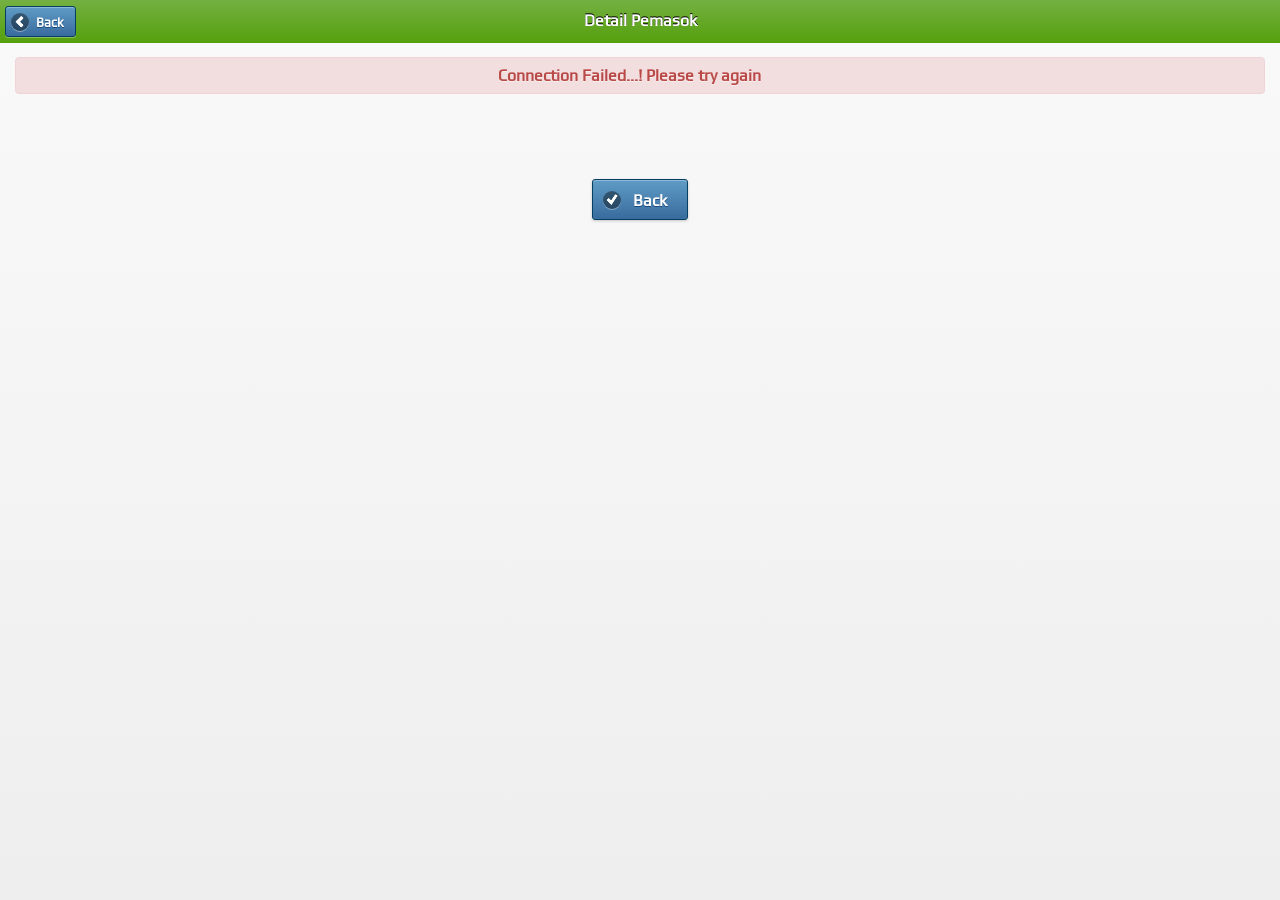
<file: detail_pemasok.html>
<!DOCTYPE html>
<META HTTP-EQUIV="CACHE-CONTROL" CONTENT="NO-CACHE">
<META HTTP-EQUIV="PRAGMA" CONTENT="NO-CACHE">
<html>
	<head>
	<meta charset="utf-8">
	<meta name="viewport" content="width=device-width, initial-scale=1">
	<title>SIPT PT.YSU</title>
	<link rel="stylesheet"  href="css/themes/default/jquery.mobile-1.3.1.min.css">
	<link rel="stylesheet" href="demo/css/jqm-demos.css">
    <link rel="stylesheet" href="bootstrap/css/bootstrap.css">
    <script src="js/jquery.js"></script>
	<script src="demo/js/jquery.mobile.demos.js"></script>
    <script src="js/jquery.mobile-1.3.1.min.js"></script>
    <script src="bootstrap/js/bootstrap.min.js"></script>
    <script src="javascript/detail_pemasok.js"></script>
</head>
<body>

<div id="detail_pemasok_page" data-role="page" class="jqm-demos">

    <div data-role="header" data-position="fixed">
        <a href="datapemasok.html" data-ajax="false" data-icon="arrow-l" data-theme="b" data-transition="slide">Back</a>
        <h1>Detail Pemasok</h1>
    </div>

    
    
    <div data-role="content">
    		
            <div id="loading_panel" style="display:none;text-align:center;">
            	<b>Please Waiting...!</b>
                <br><br>
            	<div class="progress progress-striped active">
            		<div class="bar" style="width: 100%;"></div>
        		</div>
            </div>
            
            <div id="not_found" style="display:none;text-align:center;color:#F00;">
            	<div class="alert alert-danger">
                	<strong>Data not found...! Please try again</strong>
            	</div>
                <br><br><br>
                <a href="index.html" data-role="button" data-inline="true" data-icon="check" data-theme="b" data-ajax="false">Back</a>
            </div>
            
            
            
            <div id="conn_failed" style="display:none;text-align:center;color:#F00;">
            	<div class="alert alert-danger">
                	<strong>Connection Failed...! Please try again</strong>
            	</div>
                <br><br><br>
                <a href="index.html" data-role="button" data-inline="true" data-icon="check" data-theme="b" data-ajax="false">Back</a>
            </div>
              
       		
            
            <div id="allData" style="display:none;">
                <p style="font-weight:bold;">Nama Perusahaan : </p>
                <div id="nama_perusahaan" class="alert alert-info"></div>
                <p style="font-weight:bold;">Alamat : </p>
                <div id="alamat" class="alert alert-info"></div>
                <p style="font-weight:bold;">Telepon : </p>
                <div id="telp" class="alert alert-info"></div>
                <p style="font-weight:bold;">Kodepos : </p>
                <div id="kodepos" class="alert alert-info"></div>
                <p style="font-weight:bold;">Nama Direksi : </p>
                <div id="nama_direksi" class="alert alert-info"></div>
                <p style="font-weight:bold;">Nilai Saham : </p>
                <div id="nilai_saham" class="alert alert-info"></div>
                <p style="font-weight:bold;">Nama Stakeholder : </p>
                <div id="nama_stakeholder" class="alert alert-info"></div>
                <p style="font-weight:bold;">Pekerjaan Stakeholder : </p>
                <div id="pekerjaan_stakeholder" class="alert alert-info"></div>
                <p style="font-weight:bold;">Kewarganegaraan Stakeholder : </p>
                <div id="kewarganegaraan_stakeholder" class="alert alert-info"></div>
                <p style="font-weight:bold;">Alamat Stakeholder : </p>
                <div id="alamat_stakeholder" class="alert alert-info"></div>
                <p style="font-weight:bold;">Komoditas : </p>
                <div id="komoditas" class="alert alert-info"></div>
                <p style="font-weight:bold;">Lokasi : </p>
                <div id="lokasi" class="alert alert-info"></div>
                <p style="font-weight:bold;">Desa : </p>
                <div id="desa" class="alert alert-info"></div>
                <p style="font-weight:bold;">Kecamatan : </p>
                <div id="kecamatan" class="alert alert-info"></div>
                <p style="font-weight:bold;">Kabupaten / Kota : </p>
            	<div id="kabkota" class="alert alert-info"></div>
                <p style="font-weight:bold;">Provinsi : </p>
                <div id="prov" class="alert alert-info"></div>
                <p style="font-weight:bold;">Luas (Ha) : </p>
                <div id="luas" class="alert alert-info"></div>
                <p style="font-weight:bold;">Jangka Waktu Penyelidikan : </p>
            	<div id="jangka_wkt_p" class="alert alert-info"></div>
                <p style="font-weight:bold;">Jangka Waktu Ekspedisi : </p>
                <div id="jangka_wkt_eks" class="alert alert-info"></div>
                <p style="font-weight:bold;">Jangka Waktu Studi : </p>
                <div id="jangka_wkt_studi" class="alert alert-info"></div>
                <p style="font-weight:bold;">Status Pemasok : </p>
            	<div id="status_pemasok" class="alert alert-info"></div>
                <p style="font-weight:bold;">Tanggal Pengesahan : </p>
                <div id="tgl_pengesahan" class="alert alert-error" style="text-align:left;"></div>
            </div>
            

    </div><!-- /content -->
    
    
   <div data-role="panel" class="jqm-nav-panel jqm-navmenu-panel" data-position="left" data-display="reveal" data-theme="c">
        <ul data-role="listview" data-theme="d" data-divider-theme="a" class="jqm-list">
            <li data-role="list-divider">Menu</li>
             <li><a href=".html" data-ajax="false" data-rel="page" data-transition="slide" data-inline="true"><img src="css/menu/search.png" class="ui-li-icon ui-corner-none">Login</a></li>
            <li><a href=".html" data-ajax="false" data-rel="page" data-transition="slide" data-inline="true"><img src="css/menu/search.png" class="ui-li-icon ui-corner-none">Data Pemasok</a></li>
			<li><a href="addpemasok.html" data-ajax="false" data-rel="page" data-transition="slide" data-inline="true"><img src="css/menu/search.png" class="ui-li-icon ui-corner-none">Tambah Data Pemasok</a></li>
            <li><a href="promo.html" data-ajax="false" data-rel="page" data-transition="slide" data-inline="true"><img src="css/menu/promo.png" class="ui-li-icon ui-corner-none">Update Data Pemasok</a></li>
           
        </ul>
	</div><!-- /panel -->
    
    

</div><!-- /page -->
</body>
</html>
</file>
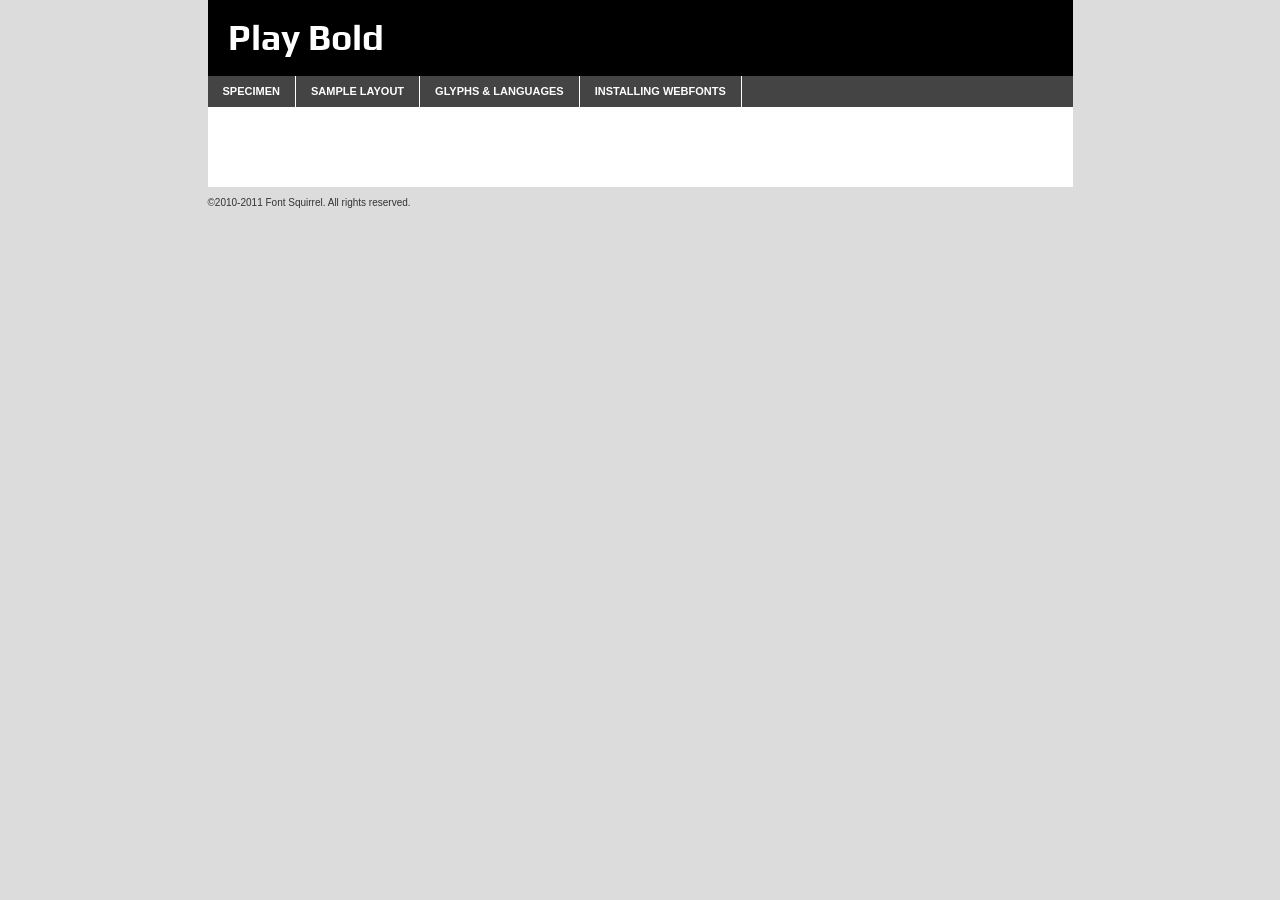
<file: css/font/play-bold-demo.html>
<!DOCTYPE html PUBLIC "-//W3C//DTD XHTML 1.0 Transitional//EN"
	"http://www.w3.org/TR/xhtml1/DTD/xhtml1-transitional.dtd">

<html xmlns="http://www.w3.org/1999/xhtml" xml:lang="en" lang="en">
<head>
	<meta http-equiv="Content-Type" content="text/html; charset=utf-8" />
	<script src="http://ajax.googleapis.com/ajax/libs/jquery/1.7.2/jquery.min.js" type="text/javascript" charset="utf-8"></script>
	<script src="specimen_files/easytabs.js" type="text/javascript" charset="utf-8"></script>
	<link rel="stylesheet" href="specimen_files/specimen_stylesheet.css" type="text/css" charset="utf-8" />
	<link rel="stylesheet" href="stylesheet.css" type="text/css" charset="utf-8" />

	<style type="text/css">
					body{
				font-family: 'playbold';
							}
		</style>

	<title>Play Bold Specimen</title>
	
	
	<script type="text/javascript" charset="utf-8">
		$(document).ready(function() {
			$('#container').easyTabs({defaultContent:1});
		});
	</script>
</head>

<body>
<div id="container">
	<div id="header">
		Play Bold	</div>
	<ul class="tabs">
		<li><a href="#specimen">Specimen</a></li>
		<li><a href="#layout">Sample Layout</a></li>
				<li><a href="#glyphs">Glyphs &amp; Languages</a></li>
		<li><a href="#installing">Installing Webfonts</a></li>
		
	</ul>
	
	<div id="main_content">

		
			<div id="specimen">
		
				<div class="section">
					<div class="grid12 firstcol">
						<div class="huge">AaBb</div>
					</div>
				</div>
		
				<div class="section">
					<div class="glyph_range">A&#x200B;B&#x200b;C&#x200b;D&#x200b;E&#x200b;F&#x200b;G&#x200b;H&#x200b;I&#x200b;J&#x200b;K&#x200b;L&#x200b;M&#x200b;N&#x200b;O&#x200b;P&#x200b;Q&#x200b;R&#x200b;S&#x200b;T&#x200b;U&#x200b;V&#x200b;W&#x200b;X&#x200b;Y&#x200b;Z&#x200b;a&#x200b;b&#x200b;c&#x200b;d&#x200b;e&#x200b;f&#x200b;g&#x200b;h&#x200b;i&#x200b;j&#x200b;k&#x200b;l&#x200b;m&#x200b;n&#x200b;o&#x200b;p&#x200b;q&#x200b;r&#x200b;s&#x200b;t&#x200b;u&#x200b;v&#x200b;w&#x200b;x&#x200b;y&#x200b;z&#x200b;1&#x200b;2&#x200b;3&#x200b;4&#x200b;5&#x200b;6&#x200b;7&#x200b;8&#x200b;9&#x200b;0&#x200b;&amp;&#x200b;.&#x200b;,&#x200b;?&#x200b;!&#x200b;&#64;&#x200b;(&#x200b;)&#x200b;#&#x200b;$&#x200b;%&#x200b;*&#x200b;+&#x200b;-&#x200b;=&#x200b;:&#x200b;;</div>
				</div>
				<div class="section">
					<div class="grid12 firstcol">
						<table class="sample_table">
							<tr><td>10</td><td class="size10">abcdefghijklmnopqrstuvwxyzABCDEFGHIJKLMNOPQRSTUVWXYZ0123456789abcdefghijklmnopqrstuvwxyzABCDEFGHIJKLMNOPQRSTUVWXYZ0123456789abcdefghijklmnopqrstuvwxyzABCDEFGHIJKLMNOPQRSTUVWXYZ</td></tr>
							<tr><td>11</td><td class="size11">abcdefghijklmnopqrstuvwxyzABCDEFGHIJKLMNOPQRSTUVWXYZ0123456789abcdefghijklmnopqrstuvwxyzABCDEFGHIJKLMNOPQRSTUVWXYZ0123456789abcdefghijklmnopqrstuvwxyzABCDEFGHIJKLMNOPQRSTUVWXYZ</td></tr>
							<tr><td>12</td><td class="size12">abcdefghijklmnopqrstuvwxyzABCDEFGHIJKLMNOPQRSTUVWXYZ0123456789abcdefghijklmnopqrstuvwxyzABCDEFGHIJKLMNOPQRSTUVWXYZ0123456789abcdefghijklmnopqrstuvwxyzABCDEFGHIJKLMNOPQRSTUVWXYZ</td></tr>
							<tr><td>13</td><td class="size13">abcdefghijklmnopqrstuvwxyzABCDEFGHIJKLMNOPQRSTUVWXYZ0123456789abcdefghijklmnopqrstuvwxyzABCDEFGHIJKLMNOPQRSTUVWXYZ0123456789abcdefghijklmnopqrstuvwxyzABCDEFGHIJKLMNOPQRSTUVWXYZ</td></tr>
							<tr><td>14</td><td class="size14">abcdefghijklmnopqrstuvwxyzABCDEFGHIJKLMNOPQRSTUVWXYZ0123456789abcdefghijklmnopqrstuvwxyzABCDEFGHIJKLMNOPQRSTUVWXYZ0123456789abcdefghijklmnopqrstuvwxyzABCDEFGHIJKLMNOPQRSTUVWXYZ</td></tr>
							<tr><td>16</td><td class="size16">abcdefghijklmnopqrstuvwxyzABCDEFGHIJKLMNOPQRSTUVWXYZ0123456789abcdefghijklmnopqrstuvwxyzABCDEFGHIJKLMNOPQRSTUVWXYZ</td></tr>
							<tr><td>18</td><td class="size18">abcdefghijklmnopqrstuvwxyzABCDEFGHIJKLMNOPQRSTUVWXYZ0123456789abcdefghijklmnopqrstuvwxyzABCDEFGHIJKLMNOPQRSTUVWXYZ</td></tr>
							<tr><td>20</td><td class="size20">abcdefghijklmnopqrstuvwxyzABCDEFGHIJKLMNOPQRSTUVWXYZ0123456789abcdefghijklmnopqrstuvwxyzABCDEFGHIJKLMNOPQRSTUVWXYZ</td></tr>
							<tr><td>24</td><td class="size24">abcdefghijklmnopqrstuvwxyzABCDEFGHIJKLMNOPQRSTUVWXYZ0123456789abcdefghijklmnopqrstuvwxyzABCDEFGHIJKLMNOPQRSTUVWXYZ</td></tr>
							<tr><td>30</td><td class="size30">abcdefghijklmnopqrstuvwxyzABCDEFGHIJKLMNOPQRSTUVWXYZ0123456789abcdefghijklmnopqrstuvwxyzABCDEFGHIJKLMNOPQRSTUVWXYZ</td></tr>
							<tr><td>36</td><td class="size36">abcdefghijklmnopqrstuvwxyzABCDEFGHIJKLMNOPQRSTUVWXYZ0123456789abcdefghijklmnopqrstuvwxyzABCDEFGHIJKLMNOPQRSTUVWXYZ</td></tr>
							<tr><td>48</td><td class="size48">abcdefghijklmnopqrstuvwxyzABCDEFGHIJKLMNOPQRSTUVWXYZ0123456789abcdefghijklmnopqrstuvwxyzABCDEFGHIJKLMNOPQRSTUVWXYZ</td></tr>
							<tr><td>60</td><td class="size60">abcdefghijklmnopqrstuvwxyzABCDEFGHIJKLMNOPQRSTUVWXYZ0123456789abcdefghijklmnopqrstuvwxyzABCDEFGHIJKLMNOPQRSTUVWXYZ</td></tr>
							<tr><td>72</td><td class="size72">abcdefghijklmnopqrstuvwxyzABCDEFGHIJKLMNOPQRSTUVWXYZ0123456789abcdefghijklmnopqrstuvwxyzABCDEFGHIJKLMNOPQRSTUVWXYZ</td></tr>
							<tr><td>90</td><td class="size90">abcdefghijklmnopqrstuvwxyzABCDEFGHIJKLMNOPQRSTUVWXYZ0123456789abcdefghijklmnopqrstuvwxyzABCDEFGHIJKLMNOPQRSTUVWXYZ</td></tr>
						</table>
				
					</div>
			
				</div>
		
		
		
								<div class="section" id="bodycomparison">


										<div id="xheight">
				<div class="fontbody">&#xE000;&#xE000;&#xE000;&#xE000;&#xE000;&#xE000;&#xE000;&#xE000;&#xE000;&#xE000;&#xE000;&#xE000;&#xE000;&#xE000;&#xE000;&#xE000;&#xE000;&#xE000;&#xE000;&#xE000;&#xE000;&#xE000;&#xE000;&#xE000;&#xE000;&#xE000;&#xE000;&#xE000;&#xE000;&#xE000;&#xE000;&#xE000;&#xE000;&#xE000;&#xE000;&#xE000;&#xE000;&#xE000;&#xE000;&#xE000;&#xE000;&#xE000;&#xE000;&#xE000;&#xE000;&#xE000;&#xE000;&#xE000;&#xE000;&#xE000;&#xE000;&#xE000;&#xE000;&#xE000;&#xE000;&#xE000;&#xE000;&#xE000;&#xE000;&#xE000;&#xE000;&#xE000;&#xE000;&#xE000;&#xE000;&#xE000;&#xE000;&#xE000;&#xE000;&#xE000;&#xE000;&#xE000;&#xE000;&#xE000;&#xE000;&#xE000;&#xE000;&#xE000;&#xE000;&#xE000;&#xE000;&#xE000;&#xE000;&#xE000;&#xE000;&#xE000;&#xE000;&#xE000;&#xE000;&#xE000;&#xE000;&#xE000;&#xE000;&#xE000;&#xE000;&#xE000;&#xE000;&#xE000;&#xE000;body</div><div class="arialbody">body</div><div class="verdanabody">body</div><div class="georgiabody">body</div></div>
										<div class="fontbody" style="z-index:1">
											body<span>Play Bold</span>
										</div>
										<div class="arialbody" style="z-index:1">
											body<span>Arial</span>
										</div>
										<div class="verdanabody" style="z-index:1">
											body<span>Verdana</span>
										</div>
										<div class="georgiabody" style="z-index:1">
											body<span>Georgia</span>
										</div>



								</div>
		
		
				<div class="section psample psample_row1" id="">
					
					<div class="grid2 firstcol">
						<p class="size10"><span>10.</span>Aenean lacinia bibendum nulla sed consectetur. Fusce dapibus, tellus ac cursus commodo, tortor mauris condimentum nibh, ut fermentum massa justo sit amet risus. Nullam id dolor id nibh ultricies vehicula ut id elit. Cum sociis natoque penatibus et magnis dis parturient montes, nascetur ridiculus mus. Nulla vitae elit libero, a pharetra augue.</p>
			
					</div>
					<div class="grid3">
						<p class="size11"><span>11.</span>Aenean lacinia bibendum nulla sed consectetur. Fusce dapibus, tellus ac cursus commodo, tortor mauris condimentum nibh, ut fermentum massa justo sit amet risus. Nullam id dolor id nibh ultricies vehicula ut id elit. Cum sociis natoque penatibus et magnis dis parturient montes, nascetur ridiculus mus. Nulla vitae elit libero, a pharetra augue.</p>
			
					</div>
					<div class="grid3">
						<p class="size12"><span>12.</span>Aenean lacinia bibendum nulla sed consectetur. Fusce dapibus, tellus ac cursus commodo, tortor mauris condimentum nibh, ut fermentum massa justo sit amet risus. Nullam id dolor id nibh ultricies vehicula ut id elit. Cum sociis natoque penatibus et magnis dis parturient montes, nascetur ridiculus mus. Nulla vitae elit libero, a pharetra augue.</p>
			
					</div>
					<div class="grid4">
						<p class="size13"><span>13.</span>Aenean lacinia bibendum nulla sed consectetur. Fusce dapibus, tellus ac cursus commodo, tortor mauris condimentum nibh, ut fermentum massa justo sit amet risus. Nullam id dolor id nibh ultricies vehicula ut id elit. Cum sociis natoque penatibus et magnis dis parturient montes, nascetur ridiculus mus. Nulla vitae elit libero, a pharetra augue.</p>
			
					</div>
					<div class="white_blend"></div>
					
				</div>
				<div class="section psample psample_row2" id="">
					<div class="grid3 firstcol">
						<p class="size14"><span>14.</span>Aenean lacinia bibendum nulla sed consectetur. Fusce dapibus, tellus ac cursus commodo, tortor mauris condimentum nibh, ut fermentum massa justo sit amet risus. Nullam id dolor id nibh ultricies vehicula ut id elit. Cum sociis natoque penatibus et magnis dis parturient montes, nascetur ridiculus mus. Nulla vitae elit libero, a pharetra augue.</p>
			
					</div>
					<div class="grid4">
						<p class="size16"><span>16.</span>Aenean lacinia bibendum nulla sed consectetur. Fusce dapibus, tellus ac cursus commodo, tortor mauris condimentum nibh, ut fermentum massa justo sit amet risus. Nullam id dolor id nibh ultricies vehicula ut id elit. Cum sociis natoque penatibus et magnis dis parturient montes, nascetur ridiculus mus. Nulla vitae elit libero, a pharetra augue.</p>
			
					</div>
					<div class="grid5">
						<p class="size18"><span>18.</span>Aenean lacinia bibendum nulla sed consectetur. Fusce dapibus, tellus ac cursus commodo, tortor mauris condimentum nibh, ut fermentum massa justo sit amet risus. Nullam id dolor id nibh ultricies vehicula ut id elit. Cum sociis natoque penatibus et magnis dis parturient montes, nascetur ridiculus mus. Nulla vitae elit libero, a pharetra augue.</p>
			
					</div>

					<div class="white_blend"></div>

				</div>
				
				<div class="section psample psample_row3" id="">
					<div class="grid5 firstcol">
						<p class="size20"><span>20.</span>Aenean lacinia bibendum nulla sed consectetur. Fusce dapibus, tellus ac cursus commodo, tortor mauris condimentum nibh, ut fermentum massa justo sit amet risus. Nullam id dolor id nibh ultricies vehicula ut id elit. Cum sociis natoque penatibus et magnis dis parturient montes, nascetur ridiculus mus. Nulla vitae elit libero, a pharetra augue.</p>
					</div>
					<div class="grid7">
						<p class="size24"><span>24.</span>Aenean lacinia bibendum nulla sed consectetur. Fusce dapibus, tellus ac cursus commodo, tortor mauris condimentum nibh, ut fermentum massa justo sit amet risus. Nullam id dolor id nibh ultricies vehicula ut id elit. Cum sociis natoque penatibus et magnis dis parturient montes, nascetur ridiculus mus. Nulla vitae elit libero, a pharetra augue.</p>
					</div>
					
					<div class="white_blend"></div>
					
				</div>
				
				<div class="section psample psample_row4" id="">
					<div class="grid12 firstcol">
						<p class="size30"><span>30.</span>Aenean lacinia bibendum nulla sed consectetur. Fusce dapibus, tellus ac cursus commodo, tortor mauris condimentum nibh, ut fermentum massa justo sit amet risus. Nullam id dolor id nibh ultricies vehicula ut id elit. Cum sociis natoque penatibus et magnis dis parturient montes, nascetur ridiculus mus. Nulla vitae elit libero, a pharetra augue.</p>
					</div>
					<div class="white_blend"></div>
					
				</div>
				
				
				
				<div class="section psample psample_row1 fullreverse">
					<div class="grid2 firstcol">
						<p class="size10"><span>10.</span>Aenean lacinia bibendum nulla sed consectetur. Fusce dapibus, tellus ac cursus commodo, tortor mauris condimentum nibh, ut fermentum massa justo sit amet risus. Nullam id dolor id nibh ultricies vehicula ut id elit. Cum sociis natoque penatibus et magnis dis parturient montes, nascetur ridiculus mus. Nulla vitae elit libero, a pharetra augue.</p>
			
					</div>
					<div class="grid3">
						<p class="size11"><span>11.</span>Aenean lacinia bibendum nulla sed consectetur. Fusce dapibus, tellus ac cursus commodo, tortor mauris condimentum nibh, ut fermentum massa justo sit amet risus. Nullam id dolor id nibh ultricies vehicula ut id elit. Cum sociis natoque penatibus et magnis dis parturient montes, nascetur ridiculus mus. Nulla vitae elit libero, a pharetra augue.</p>
			
					</div>
					<div class="grid3">
						<p class="size12"><span>12.</span>Aenean lacinia bibendum nulla sed consectetur. Fusce dapibus, tellus ac cursus commodo, tortor mauris condimentum nibh, ut fermentum massa justo sit amet risus. Nullam id dolor id nibh ultricies vehicula ut id elit. Cum sociis natoque penatibus et magnis dis parturient montes, nascetur ridiculus mus. Nulla vitae elit libero, a pharetra augue.</p>
			
					</div>
					<div class="grid4">
						<p class="size13"><span>13.</span>Aenean lacinia bibendum nulla sed consectetur. Fusce dapibus, tellus ac cursus commodo, tortor mauris condimentum nibh, ut fermentum massa justo sit amet risus. Nullam id dolor id nibh ultricies vehicula ut id elit. Cum sociis natoque penatibus et magnis dis parturient montes, nascetur ridiculus mus. Nulla vitae elit libero, a pharetra augue.</p>
			
					</div>
					<div class="black_blend"></div>
					
				</div>
				
				<div class="section psample psample_row2 fullreverse">
					<div class="grid3 firstcol">
						<p class="size14"><span>14.</span>Aenean lacinia bibendum nulla sed consectetur. Fusce dapibus, tellus ac cursus commodo, tortor mauris condimentum nibh, ut fermentum massa justo sit amet risus. Nullam id dolor id nibh ultricies vehicula ut id elit. Cum sociis natoque penatibus et magnis dis parturient montes, nascetur ridiculus mus. Nulla vitae elit libero, a pharetra augue.</p>
			
					</div>
					<div class="grid4">
						<p class="size16"><span>16.</span>Aenean lacinia bibendum nulla sed consectetur. Fusce dapibus, tellus ac cursus commodo, tortor mauris condimentum nibh, ut fermentum massa justo sit amet risus. Nullam id dolor id nibh ultricies vehicula ut id elit. Cum sociis natoque penatibus et magnis dis parturient montes, nascetur ridiculus mus. Nulla vitae elit libero, a pharetra augue.</p>
			
					</div>
					<div class="grid5">
						<p class="size18"><span>18.</span>Aenean lacinia bibendum nulla sed consectetur. Fusce dapibus, tellus ac cursus commodo, tortor mauris condimentum nibh, ut fermentum massa justo sit amet risus. Nullam id dolor id nibh ultricies vehicula ut id elit. Cum sociis natoque penatibus et magnis dis parturient montes, nascetur ridiculus mus. Nulla vitae elit libero, a pharetra augue.</p>
			
					</div>
					<div class="black_blend"></div>

				</div>
				
				<div class="section psample fullreverse psample_row3" id="">
					<div class="grid5 firstcol">
						<p class="size20"><span>20.</span>Aenean lacinia bibendum nulla sed consectetur. Fusce dapibus, tellus ac cursus commodo, tortor mauris condimentum nibh, ut fermentum massa justo sit amet risus. Nullam id dolor id nibh ultricies vehicula ut id elit. Cum sociis natoque penatibus et magnis dis parturient montes, nascetur ridiculus mus. Nulla vitae elit libero, a pharetra augue.</p>
					</div>
					<div class="grid7">
						<p class="size24"><span>24.</span>Aenean lacinia bibendum nulla sed consectetur. Fusce dapibus, tellus ac cursus commodo, tortor mauris condimentum nibh, ut fermentum massa justo sit amet risus. Nullam id dolor id nibh ultricies vehicula ut id elit. Cum sociis natoque penatibus et magnis dis parturient montes, nascetur ridiculus mus. Nulla vitae elit libero, a pharetra augue.</p>
					</div>
					
					<div class="black_blend"></div>
					
				</div>
				
				<div class="section psample fullreverse psample_row4" id="" style="border-bottom: 20px #000 solid;">
					<div class="grid12 firstcol">
						<p class="size30"><span>30.</span>Aenean lacinia bibendum nulla sed consectetur. Fusce dapibus, tellus ac cursus commodo, tortor mauris condimentum nibh, ut fermentum massa justo sit amet risus. Nullam id dolor id nibh ultricies vehicula ut id elit. Cum sociis natoque penatibus et magnis dis parturient montes, nascetur ridiculus mus. Nulla vitae elit libero, a pharetra augue.</p>
					</div>
					<div class="black_blend"></div>
					
				</div>
				
				
				
				
			</div>
			
			<div id="layout">
				
				<div class="section">
					
					<div class="grid12 firstcol">
						<h1>Lorem Ipsum Dolor</h1>
						<h2>Etiam porta sem malesuada magna mollis euismod</h2>
						
						<p class="byline">By <a href="#link">Aenean Lacinia</a></p>
					</div>
				</div>
				<div class="section">
					<div class="grid8 firstcol">
						<p class="large">Donec sed odio dui. Morbi leo risus, porta ac consectetur ac, vestibulum at eros. Fusce dapibus, tellus ac cursus commodo, tortor mauris condimentum nibh, ut fermentum massa justo sit amet risus. </p>

						
						<h3>Pellentesque ornare sem</h3>

						<p>Maecenas sed diam eget risus varius blandit sit amet non magna. Maecenas faucibus mollis interdum. Donec ullamcorper nulla non metus auctor fringilla. Nullam id dolor id nibh ultricies vehicula ut id elit. Nullam id dolor id nibh ultricies vehicula ut id elit. </p>

						<p>Aenean eu leo quam. Pellentesque ornare sem lacinia quam venenatis vestibulum. Lorem ipsum dolor sit amet, consectetur adipiscing elit. Cum sociis natoque penatibus et magnis dis parturient montes, nascetur ridiculus mus. </p>

						<p>Nulla vitae elit libero, a pharetra augue. Praesent commodo cursus magna, vel scelerisque nisl consectetur et. Aenean lacinia bibendum nulla sed consectetur. </p>

						<p>Nullam quis risus eget urna mollis ornare vel eu leo. Nullam quis risus eget urna mollis ornare vel eu leo. Maecenas sed diam eget risus varius blandit sit amet non magna. Donec ullamcorper nulla non metus auctor fringilla. </p>

						<h3>Cras mattis consectetur</h3>

						<p>Aenean eu leo quam. Pellentesque ornare sem lacinia quam venenatis vestibulum. Aenean lacinia bibendum nulla sed consectetur. Integer posuere erat a ante venenatis dapibus posuere velit aliquet. Cras mattis consectetur purus sit amet fermentum. </p>

						<p>Nullam id dolor id nibh ultricies vehicula ut id elit. Nullam quis risus eget urna mollis ornare vel eu leo. Cras mattis consectetur purus sit amet fermentum.</p>
					</div>
					
					<div class="grid4 sidebar">
						
						<div class="box reverse">
							<p class="last">Nullam quis risus eget urna mollis ornare vel eu leo. Donec ullamcorper nulla non metus auctor fringilla. Cras mattis consectetur purus sit amet fermentum. Sed posuere consectetur est at lobortis. Lorem ipsum dolor sit amet, consectetur adipiscing elit. </p>
						</div>
						
						<p class="caption">Maecenas sed diam eget risus varius.</p>

						<p>Vestibulum id ligula porta felis euismod semper. Integer posuere erat a ante venenatis dapibus posuere velit aliquet. Vestibulum id ligula porta felis euismod semper. Sed posuere consectetur est at lobortis. Maecenas sed diam eget risus varius blandit sit amet non magna. Fusce dapibus, tellus ac cursus commodo, tortor mauris condimentum nibh, ut fermentum massa justo sit amet risus. </p>

					

						<p>Duis mollis, est non commodo luctus, nisi erat porttitor ligula, eget lacinia odio sem nec elit. Aenean lacinia bibendum nulla sed consectetur. Vivamus sagittis lacus vel augue laoreet rutrum faucibus dolor auctor. Aenean lacinia bibendum nulla sed consectetur. Nullam quis risus eget urna mollis ornare vel eu leo. </p>

						<p>Praesent commodo cursus magna, vel scelerisque nisl consectetur et. Donec ullamcorper nulla non metus auctor fringilla. Maecenas faucibus mollis interdum. Fusce dapibus, tellus ac cursus commodo, tortor mauris condimentum nibh, ut fermentum massa justo sit amet risus. </p>

					</div>
				</div>
				
			</div>


			



		<div id="glyphs">
			<div class="section">
				<div class="grid12 firstcol">
			
				<h1>Language Support</h1>
				<p>The subset of Play Bold in this kit supports the following languages:<br />
			
					Albanian, Danish, Dutch, English, Faroese, French, German, Icelandic, Italian, Malagasy, Norwegian, Spanish, Swedish				</p>
				<h1>Glyph Chart</h1>
				<p>The subset of Play Bold in this kit includes all the glyphs listed below. Unicode entities are included above each glyph to help you insert individual characters into your layout.</p>
				<div id="glyph_chart">
			
																														 <div><p>&amp;#13;</p>&#13;</div>
																				 <div><p>&amp;#32;</p>&#32;</div>
																				 <div><p>&amp;#33;</p>&#33;</div>
																				 <div><p>&amp;#34;</p>&#34;</div>
																				 <div><p>&amp;#35;</p>&#35;</div>
																				 <div><p>&amp;#36;</p>&#36;</div>
																				 <div><p>&amp;#37;</p>&#37;</div>
																				 <div><p>&amp;#38;</p>&#38;</div>
																				 <div><p>&amp;#39;</p>&#39;</div>
																				 <div><p>&amp;#40;</p>&#40;</div>
																				 <div><p>&amp;#41;</p>&#41;</div>
																				 <div><p>&amp;#42;</p>&#42;</div>
																				 <div><p>&amp;#43;</p>&#43;</div>
																				 <div><p>&amp;#44;</p>&#44;</div>
																				 <div><p>&amp;#45;</p>&#45;</div>
																				 <div><p>&amp;#46;</p>&#46;</div>
																				 <div><p>&amp;#47;</p>&#47;</div>
																				 <div><p>&amp;#48;</p>&#48;</div>
																				 <div><p>&amp;#49;</p>&#49;</div>
																				 <div><p>&amp;#50;</p>&#50;</div>
																				 <div><p>&amp;#51;</p>&#51;</div>
																				 <div><p>&amp;#52;</p>&#52;</div>
																				 <div><p>&amp;#53;</p>&#53;</div>
																				 <div><p>&amp;#54;</p>&#54;</div>
																				 <div><p>&amp;#55;</p>&#55;</div>
																				 <div><p>&amp;#56;</p>&#56;</div>
																				 <div><p>&amp;#57;</p>&#57;</div>
																				 <div><p>&amp;#58;</p>&#58;</div>
																				 <div><p>&amp;#59;</p>&#59;</div>
																				 <div><p>&amp;#60;</p>&#60;</div>
																				 <div><p>&amp;#61;</p>&#61;</div>
																				 <div><p>&amp;#62;</p>&#62;</div>
																				 <div><p>&amp;#63;</p>&#63;</div>
																				 <div><p>&amp;#64;</p>&#64;</div>
																				 <div><p>&amp;#65;</p>&#65;</div>
																				 <div><p>&amp;#66;</p>&#66;</div>
																				 <div><p>&amp;#67;</p>&#67;</div>
																				 <div><p>&amp;#68;</p>&#68;</div>
																				 <div><p>&amp;#69;</p>&#69;</div>
																				 <div><p>&amp;#70;</p>&#70;</div>
																				 <div><p>&amp;#71;</p>&#71;</div>
																				 <div><p>&amp;#72;</p>&#72;</div>
																				 <div><p>&amp;#73;</p>&#73;</div>
																				 <div><p>&amp;#74;</p>&#74;</div>
																				 <div><p>&amp;#75;</p>&#75;</div>
																				 <div><p>&amp;#76;</p>&#76;</div>
																				 <div><p>&amp;#77;</p>&#77;</div>
																				 <div><p>&amp;#78;</p>&#78;</div>
																				 <div><p>&amp;#79;</p>&#79;</div>
																				 <div><p>&amp;#80;</p>&#80;</div>
																				 <div><p>&amp;#81;</p>&#81;</div>
																				 <div><p>&amp;#82;</p>&#82;</div>
																				 <div><p>&amp;#83;</p>&#83;</div>
																				 <div><p>&amp;#84;</p>&#84;</div>
																				 <div><p>&amp;#85;</p>&#85;</div>
																				 <div><p>&amp;#86;</p>&#86;</div>
																				 <div><p>&amp;#87;</p>&#87;</div>
																				 <div><p>&amp;#88;</p>&#88;</div>
																				 <div><p>&amp;#89;</p>&#89;</div>
																				 <div><p>&amp;#90;</p>&#90;</div>
																				 <div><p>&amp;#91;</p>&#91;</div>
																				 <div><p>&amp;#92;</p>&#92;</div>
																				 <div><p>&amp;#93;</p>&#93;</div>
																				 <div><p>&amp;#94;</p>&#94;</div>
																				 <div><p>&amp;#95;</p>&#95;</div>
																				 <div><p>&amp;#96;</p>&#96;</div>
																				 <div><p>&amp;#97;</p>&#97;</div>
																				 <div><p>&amp;#98;</p>&#98;</div>
																				 <div><p>&amp;#99;</p>&#99;</div>
																				 <div><p>&amp;#100;</p>&#100;</div>
																				 <div><p>&amp;#101;</p>&#101;</div>
																				 <div><p>&amp;#102;</p>&#102;</div>
																				 <div><p>&amp;#103;</p>&#103;</div>
																				 <div><p>&amp;#104;</p>&#104;</div>
																				 <div><p>&amp;#105;</p>&#105;</div>
																				 <div><p>&amp;#106;</p>&#106;</div>
																				 <div><p>&amp;#107;</p>&#107;</div>
																				 <div><p>&amp;#108;</p>&#108;</div>
																				 <div><p>&amp;#109;</p>&#109;</div>
																				 <div><p>&amp;#110;</p>&#110;</div>
																				 <div><p>&amp;#111;</p>&#111;</div>
																				 <div><p>&amp;#112;</p>&#112;</div>
																				 <div><p>&amp;#113;</p>&#113;</div>
																				 <div><p>&amp;#114;</p>&#114;</div>
																				 <div><p>&amp;#115;</p>&#115;</div>
																				 <div><p>&amp;#116;</p>&#116;</div>
																				 <div><p>&amp;#117;</p>&#117;</div>
																				 <div><p>&amp;#118;</p>&#118;</div>
																				 <div><p>&amp;#119;</p>&#119;</div>
																				 <div><p>&amp;#120;</p>&#120;</div>
																				 <div><p>&amp;#121;</p>&#121;</div>
																				 <div><p>&amp;#122;</p>&#122;</div>
																				 <div><p>&amp;#123;</p>&#123;</div>
																				 <div><p>&amp;#124;</p>&#124;</div>
																				 <div><p>&amp;#125;</p>&#125;</div>
																				 <div><p>&amp;#126;</p>&#126;</div>
																				 <div><p>&amp;#160;</p>&#160;</div>
																				 <div><p>&amp;#161;</p>&#161;</div>
																				 <div><p>&amp;#162;</p>&#162;</div>
																				 <div><p>&amp;#163;</p>&#163;</div>
																				 <div><p>&amp;#164;</p>&#164;</div>
																				 <div><p>&amp;#165;</p>&#165;</div>
																				 <div><p>&amp;#166;</p>&#166;</div>
																				 <div><p>&amp;#167;</p>&#167;</div>
																				 <div><p>&amp;#168;</p>&#168;</div>
																				 <div><p>&amp;#169;</p>&#169;</div>
																				 <div><p>&amp;#170;</p>&#170;</div>
																				 <div><p>&amp;#171;</p>&#171;</div>
																				 <div><p>&amp;#172;</p>&#172;</div>
																				 <div><p>&amp;#173;</p>&#173;</div>
																				 <div><p>&amp;#174;</p>&#174;</div>
																				 <div><p>&amp;#175;</p>&#175;</div>
																				 <div><p>&amp;#176;</p>&#176;</div>
																				 <div><p>&amp;#177;</p>&#177;</div>
																				 <div><p>&amp;#178;</p>&#178;</div>
																				 <div><p>&amp;#179;</p>&#179;</div>
																				 <div><p>&amp;#180;</p>&#180;</div>
																				 <div><p>&amp;#182;</p>&#182;</div>
																				 <div><p>&amp;#183;</p>&#183;</div>
																				 <div><p>&amp;#184;</p>&#184;</div>
																				 <div><p>&amp;#185;</p>&#185;</div>
																				 <div><p>&amp;#186;</p>&#186;</div>
																				 <div><p>&amp;#187;</p>&#187;</div>
																				 <div><p>&amp;#188;</p>&#188;</div>
																				 <div><p>&amp;#189;</p>&#189;</div>
																				 <div><p>&amp;#190;</p>&#190;</div>
																				 <div><p>&amp;#191;</p>&#191;</div>
																				 <div><p>&amp;#192;</p>&#192;</div>
																				 <div><p>&amp;#193;</p>&#193;</div>
																				 <div><p>&amp;#194;</p>&#194;</div>
																				 <div><p>&amp;#195;</p>&#195;</div>
																				 <div><p>&amp;#196;</p>&#196;</div>
																				 <div><p>&amp;#197;</p>&#197;</div>
																				 <div><p>&amp;#198;</p>&#198;</div>
																				 <div><p>&amp;#199;</p>&#199;</div>
																				 <div><p>&amp;#200;</p>&#200;</div>
																				 <div><p>&amp;#201;</p>&#201;</div>
																				 <div><p>&amp;#202;</p>&#202;</div>
																				 <div><p>&amp;#203;</p>&#203;</div>
																				 <div><p>&amp;#204;</p>&#204;</div>
																				 <div><p>&amp;#205;</p>&#205;</div>
																				 <div><p>&amp;#206;</p>&#206;</div>
																				 <div><p>&amp;#207;</p>&#207;</div>
																				 <div><p>&amp;#208;</p>&#208;</div>
																				 <div><p>&amp;#209;</p>&#209;</div>
																				 <div><p>&amp;#210;</p>&#210;</div>
																				 <div><p>&amp;#211;</p>&#211;</div>
																				 <div><p>&amp;#212;</p>&#212;</div>
																				 <div><p>&amp;#213;</p>&#213;</div>
																				 <div><p>&amp;#214;</p>&#214;</div>
																				 <div><p>&amp;#215;</p>&#215;</div>
																				 <div><p>&amp;#216;</p>&#216;</div>
																				 <div><p>&amp;#217;</p>&#217;</div>
																				 <div><p>&amp;#218;</p>&#218;</div>
																				 <div><p>&amp;#219;</p>&#219;</div>
																				 <div><p>&amp;#220;</p>&#220;</div>
																				 <div><p>&amp;#221;</p>&#221;</div>
																				 <div><p>&amp;#222;</p>&#222;</div>
																				 <div><p>&amp;#223;</p>&#223;</div>
																				 <div><p>&amp;#224;</p>&#224;</div>
																				 <div><p>&amp;#225;</p>&#225;</div>
																				 <div><p>&amp;#226;</p>&#226;</div>
																				 <div><p>&amp;#227;</p>&#227;</div>
																				 <div><p>&amp;#228;</p>&#228;</div>
																				 <div><p>&amp;#229;</p>&#229;</div>
																				 <div><p>&amp;#230;</p>&#230;</div>
																				 <div><p>&amp;#231;</p>&#231;</div>
																				 <div><p>&amp;#232;</p>&#232;</div>
																				 <div><p>&amp;#233;</p>&#233;</div>
																				 <div><p>&amp;#234;</p>&#234;</div>
																				 <div><p>&amp;#235;</p>&#235;</div>
																				 <div><p>&amp;#236;</p>&#236;</div>
																				 <div><p>&amp;#237;</p>&#237;</div>
																				 <div><p>&amp;#238;</p>&#238;</div>
																				 <div><p>&amp;#239;</p>&#239;</div>
																				 <div><p>&amp;#240;</p>&#240;</div>
																				 <div><p>&amp;#241;</p>&#241;</div>
																				 <div><p>&amp;#242;</p>&#242;</div>
																				 <div><p>&amp;#243;</p>&#243;</div>
																				 <div><p>&amp;#244;</p>&#244;</div>
																				 <div><p>&amp;#245;</p>&#245;</div>
																				 <div><p>&amp;#246;</p>&#246;</div>
																				 <div><p>&amp;#247;</p>&#247;</div>
																				 <div><p>&amp;#248;</p>&#248;</div>
																				 <div><p>&amp;#249;</p>&#249;</div>
																				 <div><p>&amp;#250;</p>&#250;</div>
																				 <div><p>&amp;#251;</p>&#251;</div>
																				 <div><p>&amp;#252;</p>&#252;</div>
																				 <div><p>&amp;#253;</p>&#253;</div>
																				 <div><p>&amp;#254;</p>&#254;</div>
																				 <div><p>&amp;#255;</p>&#255;</div>
																				 <div><p>&amp;#338;</p>&#338;</div>
																				 <div><p>&amp;#339;</p>&#339;</div>
																				 <div><p>&amp;#376;</p>&#376;</div>
																				 <div><p>&amp;#710;</p>&#710;</div>
																				 <div><p>&amp;#732;</p>&#732;</div>
																				 <div><p>&amp;#8192;</p>&#8192;</div>
																				 <div><p>&amp;#8193;</p>&#8193;</div>
																				 <div><p>&amp;#8194;</p>&#8194;</div>
																				 <div><p>&amp;#8195;</p>&#8195;</div>
																				 <div><p>&amp;#8196;</p>&#8196;</div>
																				 <div><p>&amp;#8197;</p>&#8197;</div>
																				 <div><p>&amp;#8198;</p>&#8198;</div>
																				 <div><p>&amp;#8199;</p>&#8199;</div>
																				 <div><p>&amp;#8200;</p>&#8200;</div>
																				 <div><p>&amp;#8201;</p>&#8201;</div>
																				 <div><p>&amp;#8202;</p>&#8202;</div>
																				 <div><p>&amp;#8208;</p>&#8208;</div>
																				 <div><p>&amp;#8209;</p>&#8209;</div>
																				 <div><p>&amp;#8210;</p>&#8210;</div>
																				 <div><p>&amp;#8211;</p>&#8211;</div>
																				 <div><p>&amp;#8212;</p>&#8212;</div>
																				 <div><p>&amp;#8216;</p>&#8216;</div>
																				 <div><p>&amp;#8217;</p>&#8217;</div>
																				 <div><p>&amp;#8218;</p>&#8218;</div>
																				 <div><p>&amp;#8220;</p>&#8220;</div>
																				 <div><p>&amp;#8221;</p>&#8221;</div>
																				 <div><p>&amp;#8222;</p>&#8222;</div>
																				 <div><p>&amp;#8226;</p>&#8226;</div>
																				 <div><p>&amp;#8230;</p>&#8230;</div>
																				 <div><p>&amp;#8239;</p>&#8239;</div>
																				 <div><p>&amp;#8249;</p>&#8249;</div>
																				 <div><p>&amp;#8250;</p>&#8250;</div>
																				 <div><p>&amp;#8287;</p>&#8287;</div>
																				 <div><p>&amp;#8364;</p>&#8364;</div>
																				 <div><p>&amp;#8482;</p>&#8482;</div>
																				 <div><p>&amp;#57344;</p>&#57344;</div>
																				 <div><p>&amp;#64257;</p>&#64257;</div>
																				 <div><p>&amp;#64258;</p>&#64258;</div>
																				 <div><p>&amp;#64259;</p>&#64259;</div>
																				 <div><p>&amp;#64260;</p>&#64260;</div>
																												</div>	
				</div>
		
		
			</div>
		</div>
		
		
		<div id="specs">
			
		</div>
	
		<div id="installing">
			<div class="section">
				<div class="grid7 firstcol">
					<h1>Installing Webfonts</h1>
					
					<p>Webfonts are supported by all major browser platforms but not all in the same way. There are currently four different font formats that must be included in order to target all browsers. This includes TTF, WOFF, EOT and SVG.</p>
					
					<h2>1. Upload your webfonts</h2>
					<p>You must upload your webfont kit to your website. They should be in or near the same directory as your CSS files.</p>
					
					<h2>2. Include the webfont stylesheet</h2>
					<p>A special CSS @font-face declaration helps the various browsers select the appropriate font it needs without causing you a bunch of headaches. Learn more about this syntax by reading the <a href="http://www.fontspring.com/blog/further-hardening-of-the-bulletproof-syntax">Fontspring blog post</a> about it. The code for it is as follows:</p>


<code>
@font-face{ 
	font-family: 'MyWebFont';
	src: url('WebFont.eot');
	src: url('WebFont.eot?#iefix') format('embedded-opentype'),
	     url('WebFont.woff') format('woff'),
	     url('WebFont.ttf') format('truetype'),
	     url('WebFont.svg#webfont') format('svg');
}
</code>

	<p>We've already gone ahead and generated the code for you. All you have to do is link to the stylesheet in your HTML, like this:</p>
	<code>&lt;link rel=&quot;stylesheet&quot; href=&quot;stylesheet.css&quot; type=&quot;text/css&quot; charset=&quot;utf-8&quot; /&gt;</code>

					<h2>3. Modify your own stylesheet</h2>
					<p>To take advantage of your new fonts, you must tell your stylesheet to use them. Look at the original @font-face declaration above and find the property called "font-family." The name linked there will be what you use to reference the font. Prepend that webfont name to the font stack in the "font-family" property, inside the selector you want to change. For example:</p>
<code>p { font-family: 'WebFont', Arial, sans-serif; }</code>

<h2>4. Test</h2>
<p>Getting webfonts to work cross-browser <em>can</em> be tricky. Use the information in the sidebar to help you if you find that fonts aren't loading in a particular browser.</p>
				</div>
				
				<div class="grid5 sidebar">
					<div class="box">
						<h2>Troubleshooting<br />Font-Face Problems</h2>
						<p>Having trouble getting your webfonts to load in your new website? Here are some tips to sort out what might be the problem.</p>

						<h3>Fonts not showing in any browser</h3>

						<p>This sounds like you need to work on the plumbing. You either did not upload the fonts to the correct directory, or you did not link the fonts properly in the CSS. If you've confirmed that all this is correct and you still have a problem, take a look at your .htaccess file and see if requests are getting intercepted.</p>

						<h3>Fonts not loading in iPhone or iPad</h3>

						<p>The most common problem here is that you are serving the fonts from an IIS server. IIS refuses to serve files that have unknown MIME types. If that is the case, you must set the MIME type for SVG to "image/svg+xml" in the server settings. Follow these instructions from Microsoft if you need help.</p>

						<h3>Fonts not loading in Firefox</h3>

						<p>The primary reason for this failure? You are still using a version Firefox older than 3.5. So upgrade already! If that isn't it, then you are very likely serving fonts from a different domain. Firefox requires that all font assets be served from the same domain. Lastly it is possible that you need to add WOFF to your list of MIME types (if you are serving via IIS.)</p>

						<h3>Fonts not loading in IE</h3>

						<p>Are you looking at Internet Explorer on an actual Windows machine or are you cheating by using a service like Adobe BrowserLab? Many of these screenshot services do not render @font-face for IE. Best to test it on a real machine.</p>

						<h3>Fonts not loading in IE9</h3>

						<p>IE9, like Firefox, requires that fonts be served from the same domain as the website. Make sure that is the case.</p>
					</div>
				</div>
			</div>
			
		</div>
	
	</div>
	<div id="footer">
		<p>&copy;2010-2011 Font Squirrel. All rights reserved.</p>
	</div>
</div>
</body>
</html>
</file>
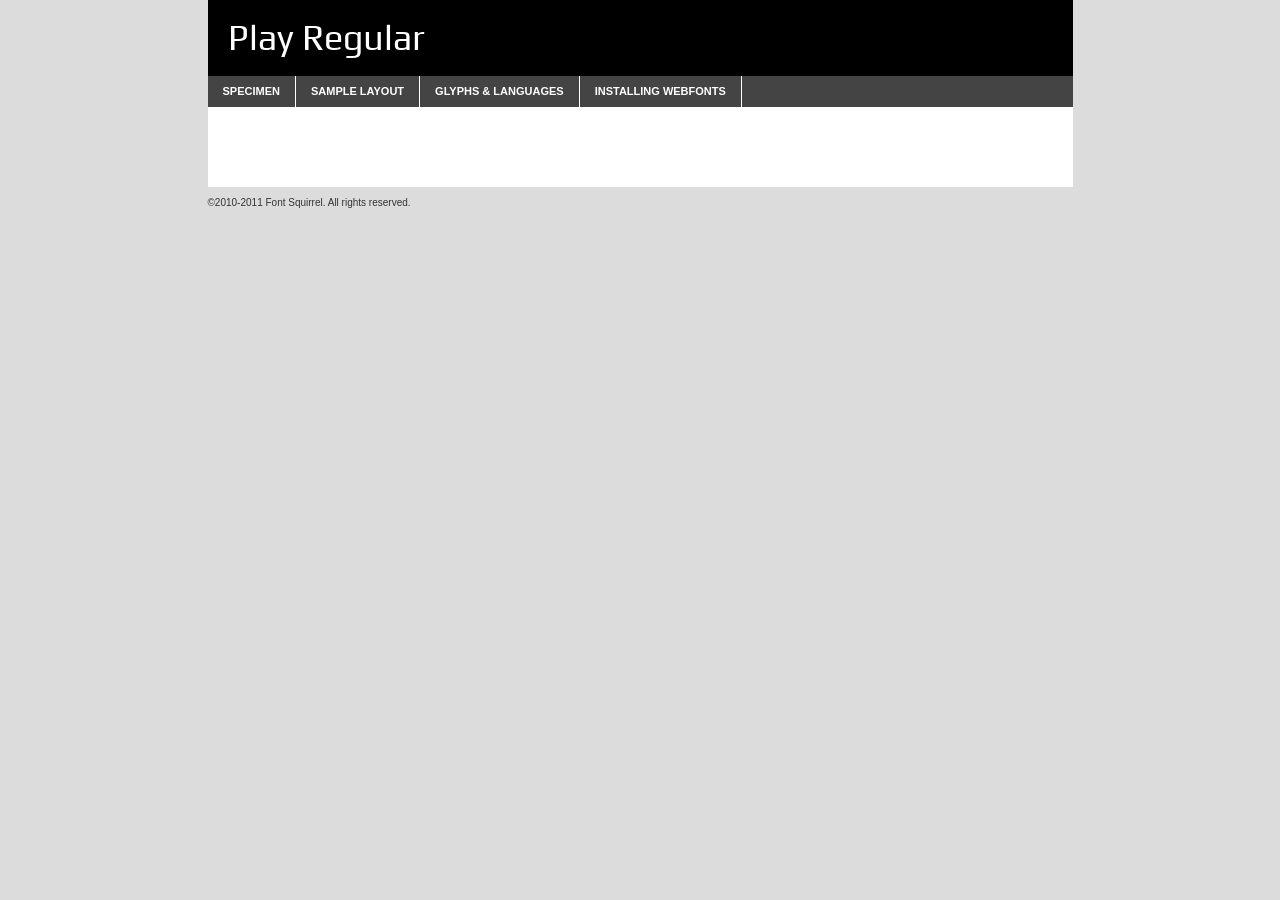
<file: css/font/play-regular-demo.html>
<!DOCTYPE html PUBLIC "-//W3C//DTD XHTML 1.0 Transitional//EN"
	"http://www.w3.org/TR/xhtml1/DTD/xhtml1-transitional.dtd">

<html xmlns="http://www.w3.org/1999/xhtml" xml:lang="en" lang="en">
<head>
	<meta http-equiv="Content-Type" content="text/html; charset=utf-8" />
	<script src="http://ajax.googleapis.com/ajax/libs/jquery/1.7.2/jquery.min.js" type="text/javascript" charset="utf-8"></script>
	<script src="specimen_files/easytabs.js" type="text/javascript" charset="utf-8"></script>
	<link rel="stylesheet" href="specimen_files/specimen_stylesheet.css" type="text/css" charset="utf-8" />
	<link rel="stylesheet" href="stylesheet.css" type="text/css" charset="utf-8" />

	<style type="text/css">
					body{
				font-family: 'playregular';
							}
		</style>

	<title>Play Regular Specimen</title>
	
	
	<script type="text/javascript" charset="utf-8">
		$(document).ready(function() {
			$('#container').easyTabs({defaultContent:1});
		});
	</script>
</head>

<body>
<div id="container">
	<div id="header">
		Play Regular	</div>
	<ul class="tabs">
		<li><a href="#specimen">Specimen</a></li>
		<li><a href="#layout">Sample Layout</a></li>
				<li><a href="#glyphs">Glyphs &amp; Languages</a></li>
		<li><a href="#installing">Installing Webfonts</a></li>
		
	</ul>
	
	<div id="main_content">

		
			<div id="specimen">
		
				<div class="section">
					<div class="grid12 firstcol">
						<div class="huge">AaBb</div>
					</div>
				</div>
		
				<div class="section">
					<div class="glyph_range">A&#x200B;B&#x200b;C&#x200b;D&#x200b;E&#x200b;F&#x200b;G&#x200b;H&#x200b;I&#x200b;J&#x200b;K&#x200b;L&#x200b;M&#x200b;N&#x200b;O&#x200b;P&#x200b;Q&#x200b;R&#x200b;S&#x200b;T&#x200b;U&#x200b;V&#x200b;W&#x200b;X&#x200b;Y&#x200b;Z&#x200b;a&#x200b;b&#x200b;c&#x200b;d&#x200b;e&#x200b;f&#x200b;g&#x200b;h&#x200b;i&#x200b;j&#x200b;k&#x200b;l&#x200b;m&#x200b;n&#x200b;o&#x200b;p&#x200b;q&#x200b;r&#x200b;s&#x200b;t&#x200b;u&#x200b;v&#x200b;w&#x200b;x&#x200b;y&#x200b;z&#x200b;1&#x200b;2&#x200b;3&#x200b;4&#x200b;5&#x200b;6&#x200b;7&#x200b;8&#x200b;9&#x200b;0&#x200b;&amp;&#x200b;.&#x200b;,&#x200b;?&#x200b;!&#x200b;&#64;&#x200b;(&#x200b;)&#x200b;#&#x200b;$&#x200b;%&#x200b;*&#x200b;+&#x200b;-&#x200b;=&#x200b;:&#x200b;;</div>
				</div>
				<div class="section">
					<div class="grid12 firstcol">
						<table class="sample_table">
							<tr><td>10</td><td class="size10">abcdefghijklmnopqrstuvwxyzABCDEFGHIJKLMNOPQRSTUVWXYZ0123456789abcdefghijklmnopqrstuvwxyzABCDEFGHIJKLMNOPQRSTUVWXYZ0123456789abcdefghijklmnopqrstuvwxyzABCDEFGHIJKLMNOPQRSTUVWXYZ</td></tr>
							<tr><td>11</td><td class="size11">abcdefghijklmnopqrstuvwxyzABCDEFGHIJKLMNOPQRSTUVWXYZ0123456789abcdefghijklmnopqrstuvwxyzABCDEFGHIJKLMNOPQRSTUVWXYZ0123456789abcdefghijklmnopqrstuvwxyzABCDEFGHIJKLMNOPQRSTUVWXYZ</td></tr>
							<tr><td>12</td><td class="size12">abcdefghijklmnopqrstuvwxyzABCDEFGHIJKLMNOPQRSTUVWXYZ0123456789abcdefghijklmnopqrstuvwxyzABCDEFGHIJKLMNOPQRSTUVWXYZ0123456789abcdefghijklmnopqrstuvwxyzABCDEFGHIJKLMNOPQRSTUVWXYZ</td></tr>
							<tr><td>13</td><td class="size13">abcdefghijklmnopqrstuvwxyzABCDEFGHIJKLMNOPQRSTUVWXYZ0123456789abcdefghijklmnopqrstuvwxyzABCDEFGHIJKLMNOPQRSTUVWXYZ0123456789abcdefghijklmnopqrstuvwxyzABCDEFGHIJKLMNOPQRSTUVWXYZ</td></tr>
							<tr><td>14</td><td class="size14">abcdefghijklmnopqrstuvwxyzABCDEFGHIJKLMNOPQRSTUVWXYZ0123456789abcdefghijklmnopqrstuvwxyzABCDEFGHIJKLMNOPQRSTUVWXYZ0123456789abcdefghijklmnopqrstuvwxyzABCDEFGHIJKLMNOPQRSTUVWXYZ</td></tr>
							<tr><td>16</td><td class="size16">abcdefghijklmnopqrstuvwxyzABCDEFGHIJKLMNOPQRSTUVWXYZ0123456789abcdefghijklmnopqrstuvwxyzABCDEFGHIJKLMNOPQRSTUVWXYZ</td></tr>
							<tr><td>18</td><td class="size18">abcdefghijklmnopqrstuvwxyzABCDEFGHIJKLMNOPQRSTUVWXYZ0123456789abcdefghijklmnopqrstuvwxyzABCDEFGHIJKLMNOPQRSTUVWXYZ</td></tr>
							<tr><td>20</td><td class="size20">abcdefghijklmnopqrstuvwxyzABCDEFGHIJKLMNOPQRSTUVWXYZ0123456789abcdefghijklmnopqrstuvwxyzABCDEFGHIJKLMNOPQRSTUVWXYZ</td></tr>
							<tr><td>24</td><td class="size24">abcdefghijklmnopqrstuvwxyzABCDEFGHIJKLMNOPQRSTUVWXYZ0123456789abcdefghijklmnopqrstuvwxyzABCDEFGHIJKLMNOPQRSTUVWXYZ</td></tr>
							<tr><td>30</td><td class="size30">abcdefghijklmnopqrstuvwxyzABCDEFGHIJKLMNOPQRSTUVWXYZ0123456789abcdefghijklmnopqrstuvwxyzABCDEFGHIJKLMNOPQRSTUVWXYZ</td></tr>
							<tr><td>36</td><td class="size36">abcdefghijklmnopqrstuvwxyzABCDEFGHIJKLMNOPQRSTUVWXYZ0123456789abcdefghijklmnopqrstuvwxyzABCDEFGHIJKLMNOPQRSTUVWXYZ</td></tr>
							<tr><td>48</td><td class="size48">abcdefghijklmnopqrstuvwxyzABCDEFGHIJKLMNOPQRSTUVWXYZ0123456789abcdefghijklmnopqrstuvwxyzABCDEFGHIJKLMNOPQRSTUVWXYZ</td></tr>
							<tr><td>60</td><td class="size60">abcdefghijklmnopqrstuvwxyzABCDEFGHIJKLMNOPQRSTUVWXYZ0123456789abcdefghijklmnopqrstuvwxyzABCDEFGHIJKLMNOPQRSTUVWXYZ</td></tr>
							<tr><td>72</td><td class="size72">abcdefghijklmnopqrstuvwxyzABCDEFGHIJKLMNOPQRSTUVWXYZ0123456789abcdefghijklmnopqrstuvwxyzABCDEFGHIJKLMNOPQRSTUVWXYZ</td></tr>
							<tr><td>90</td><td class="size90">abcdefghijklmnopqrstuvwxyzABCDEFGHIJKLMNOPQRSTUVWXYZ0123456789abcdefghijklmnopqrstuvwxyzABCDEFGHIJKLMNOPQRSTUVWXYZ</td></tr>
						</table>
				
					</div>
			
				</div>
		
		
		
								<div class="section" id="bodycomparison">


										<div id="xheight">
				<div class="fontbody">&#xE000;&#xE000;&#xE000;&#xE000;&#xE000;&#xE000;&#xE000;&#xE000;&#xE000;&#xE000;&#xE000;&#xE000;&#xE000;&#xE000;&#xE000;&#xE000;&#xE000;&#xE000;&#xE000;&#xE000;&#xE000;&#xE000;&#xE000;&#xE000;&#xE000;&#xE000;&#xE000;&#xE000;&#xE000;&#xE000;&#xE000;&#xE000;&#xE000;&#xE000;&#xE000;&#xE000;&#xE000;&#xE000;&#xE000;&#xE000;&#xE000;&#xE000;&#xE000;&#xE000;&#xE000;&#xE000;&#xE000;&#xE000;&#xE000;&#xE000;&#xE000;&#xE000;&#xE000;&#xE000;&#xE000;&#xE000;&#xE000;&#xE000;&#xE000;&#xE000;&#xE000;&#xE000;&#xE000;&#xE000;&#xE000;&#xE000;&#xE000;&#xE000;&#xE000;&#xE000;&#xE000;&#xE000;&#xE000;&#xE000;&#xE000;&#xE000;&#xE000;&#xE000;&#xE000;&#xE000;&#xE000;&#xE000;&#xE000;&#xE000;&#xE000;&#xE000;&#xE000;&#xE000;&#xE000;&#xE000;&#xE000;&#xE000;&#xE000;&#xE000;&#xE000;&#xE000;&#xE000;&#xE000;&#xE000;body</div><div class="arialbody">body</div><div class="verdanabody">body</div><div class="georgiabody">body</div></div>
										<div class="fontbody" style="z-index:1">
											body<span>Play Regular</span>
										</div>
										<div class="arialbody" style="z-index:1">
											body<span>Arial</span>
										</div>
										<div class="verdanabody" style="z-index:1">
											body<span>Verdana</span>
										</div>
										<div class="georgiabody" style="z-index:1">
											body<span>Georgia</span>
										</div>



								</div>
		
		
				<div class="section psample psample_row1" id="">
					
					<div class="grid2 firstcol">
						<p class="size10"><span>10.</span>Aenean lacinia bibendum nulla sed consectetur. Fusce dapibus, tellus ac cursus commodo, tortor mauris condimentum nibh, ut fermentum massa justo sit amet risus. Nullam id dolor id nibh ultricies vehicula ut id elit. Cum sociis natoque penatibus et magnis dis parturient montes, nascetur ridiculus mus. Nulla vitae elit libero, a pharetra augue.</p>
			
					</div>
					<div class="grid3">
						<p class="size11"><span>11.</span>Aenean lacinia bibendum nulla sed consectetur. Fusce dapibus, tellus ac cursus commodo, tortor mauris condimentum nibh, ut fermentum massa justo sit amet risus. Nullam id dolor id nibh ultricies vehicula ut id elit. Cum sociis natoque penatibus et magnis dis parturient montes, nascetur ridiculus mus. Nulla vitae elit libero, a pharetra augue.</p>
			
					</div>
					<div class="grid3">
						<p class="size12"><span>12.</span>Aenean lacinia bibendum nulla sed consectetur. Fusce dapibus, tellus ac cursus commodo, tortor mauris condimentum nibh, ut fermentum massa justo sit amet risus. Nullam id dolor id nibh ultricies vehicula ut id elit. Cum sociis natoque penatibus et magnis dis parturient montes, nascetur ridiculus mus. Nulla vitae elit libero, a pharetra augue.</p>
			
					</div>
					<div class="grid4">
						<p class="size13"><span>13.</span>Aenean lacinia bibendum nulla sed consectetur. Fusce dapibus, tellus ac cursus commodo, tortor mauris condimentum nibh, ut fermentum massa justo sit amet risus. Nullam id dolor id nibh ultricies vehicula ut id elit. Cum sociis natoque penatibus et magnis dis parturient montes, nascetur ridiculus mus. Nulla vitae elit libero, a pharetra augue.</p>
			
					</div>
					<div class="white_blend"></div>
					
				</div>
				<div class="section psample psample_row2" id="">
					<div class="grid3 firstcol">
						<p class="size14"><span>14.</span>Aenean lacinia bibendum nulla sed consectetur. Fusce dapibus, tellus ac cursus commodo, tortor mauris condimentum nibh, ut fermentum massa justo sit amet risus. Nullam id dolor id nibh ultricies vehicula ut id elit. Cum sociis natoque penatibus et magnis dis parturient montes, nascetur ridiculus mus. Nulla vitae elit libero, a pharetra augue.</p>
			
					</div>
					<div class="grid4">
						<p class="size16"><span>16.</span>Aenean lacinia bibendum nulla sed consectetur. Fusce dapibus, tellus ac cursus commodo, tortor mauris condimentum nibh, ut fermentum massa justo sit amet risus. Nullam id dolor id nibh ultricies vehicula ut id elit. Cum sociis natoque penatibus et magnis dis parturient montes, nascetur ridiculus mus. Nulla vitae elit libero, a pharetra augue.</p>
			
					</div>
					<div class="grid5">
						<p class="size18"><span>18.</span>Aenean lacinia bibendum nulla sed consectetur. Fusce dapibus, tellus ac cursus commodo, tortor mauris condimentum nibh, ut fermentum massa justo sit amet risus. Nullam id dolor id nibh ultricies vehicula ut id elit. Cum sociis natoque penatibus et magnis dis parturient montes, nascetur ridiculus mus. Nulla vitae elit libero, a pharetra augue.</p>
			
					</div>

					<div class="white_blend"></div>

				</div>
				
				<div class="section psample psample_row3" id="">
					<div class="grid5 firstcol">
						<p class="size20"><span>20.</span>Aenean lacinia bibendum nulla sed consectetur. Fusce dapibus, tellus ac cursus commodo, tortor mauris condimentum nibh, ut fermentum massa justo sit amet risus. Nullam id dolor id nibh ultricies vehicula ut id elit. Cum sociis natoque penatibus et magnis dis parturient montes, nascetur ridiculus mus. Nulla vitae elit libero, a pharetra augue.</p>
					</div>
					<div class="grid7">
						<p class="size24"><span>24.</span>Aenean lacinia bibendum nulla sed consectetur. Fusce dapibus, tellus ac cursus commodo, tortor mauris condimentum nibh, ut fermentum massa justo sit amet risus. Nullam id dolor id nibh ultricies vehicula ut id elit. Cum sociis natoque penatibus et magnis dis parturient montes, nascetur ridiculus mus. Nulla vitae elit libero, a pharetra augue.</p>
					</div>
					
					<div class="white_blend"></div>
					
				</div>
				
				<div class="section psample psample_row4" id="">
					<div class="grid12 firstcol">
						<p class="size30"><span>30.</span>Aenean lacinia bibendum nulla sed consectetur. Fusce dapibus, tellus ac cursus commodo, tortor mauris condimentum nibh, ut fermentum massa justo sit amet risus. Nullam id dolor id nibh ultricies vehicula ut id elit. Cum sociis natoque penatibus et magnis dis parturient montes, nascetur ridiculus mus. Nulla vitae elit libero, a pharetra augue.</p>
					</div>
					<div class="white_blend"></div>
					
				</div>
				
				
				
				<div class="section psample psample_row1 fullreverse">
					<div class="grid2 firstcol">
						<p class="size10"><span>10.</span>Aenean lacinia bibendum nulla sed consectetur. Fusce dapibus, tellus ac cursus commodo, tortor mauris condimentum nibh, ut fermentum massa justo sit amet risus. Nullam id dolor id nibh ultricies vehicula ut id elit. Cum sociis natoque penatibus et magnis dis parturient montes, nascetur ridiculus mus. Nulla vitae elit libero, a pharetra augue.</p>
			
					</div>
					<div class="grid3">
						<p class="size11"><span>11.</span>Aenean lacinia bibendum nulla sed consectetur. Fusce dapibus, tellus ac cursus commodo, tortor mauris condimentum nibh, ut fermentum massa justo sit amet risus. Nullam id dolor id nibh ultricies vehicula ut id elit. Cum sociis natoque penatibus et magnis dis parturient montes, nascetur ridiculus mus. Nulla vitae elit libero, a pharetra augue.</p>
			
					</div>
					<div class="grid3">
						<p class="size12"><span>12.</span>Aenean lacinia bibendum nulla sed consectetur. Fusce dapibus, tellus ac cursus commodo, tortor mauris condimentum nibh, ut fermentum massa justo sit amet risus. Nullam id dolor id nibh ultricies vehicula ut id elit. Cum sociis natoque penatibus et magnis dis parturient montes, nascetur ridiculus mus. Nulla vitae elit libero, a pharetra augue.</p>
			
					</div>
					<div class="grid4">
						<p class="size13"><span>13.</span>Aenean lacinia bibendum nulla sed consectetur. Fusce dapibus, tellus ac cursus commodo, tortor mauris condimentum nibh, ut fermentum massa justo sit amet risus. Nullam id dolor id nibh ultricies vehicula ut id elit. Cum sociis natoque penatibus et magnis dis parturient montes, nascetur ridiculus mus. Nulla vitae elit libero, a pharetra augue.</p>
			
					</div>
					<div class="black_blend"></div>
					
				</div>
				
				<div class="section psample psample_row2 fullreverse">
					<div class="grid3 firstcol">
						<p class="size14"><span>14.</span>Aenean lacinia bibendum nulla sed consectetur. Fusce dapibus, tellus ac cursus commodo, tortor mauris condimentum nibh, ut fermentum massa justo sit amet risus. Nullam id dolor id nibh ultricies vehicula ut id elit. Cum sociis natoque penatibus et magnis dis parturient montes, nascetur ridiculus mus. Nulla vitae elit libero, a pharetra augue.</p>
			
					</div>
					<div class="grid4">
						<p class="size16"><span>16.</span>Aenean lacinia bibendum nulla sed consectetur. Fusce dapibus, tellus ac cursus commodo, tortor mauris condimentum nibh, ut fermentum massa justo sit amet risus. Nullam id dolor id nibh ultricies vehicula ut id elit. Cum sociis natoque penatibus et magnis dis parturient montes, nascetur ridiculus mus. Nulla vitae elit libero, a pharetra augue.</p>
			
					</div>
					<div class="grid5">
						<p class="size18"><span>18.</span>Aenean lacinia bibendum nulla sed consectetur. Fusce dapibus, tellus ac cursus commodo, tortor mauris condimentum nibh, ut fermentum massa justo sit amet risus. Nullam id dolor id nibh ultricies vehicula ut id elit. Cum sociis natoque penatibus et magnis dis parturient montes, nascetur ridiculus mus. Nulla vitae elit libero, a pharetra augue.</p>
			
					</div>
					<div class="black_blend"></div>

				</div>
				
				<div class="section psample fullreverse psample_row3" id="">
					<div class="grid5 firstcol">
						<p class="size20"><span>20.</span>Aenean lacinia bibendum nulla sed consectetur. Fusce dapibus, tellus ac cursus commodo, tortor mauris condimentum nibh, ut fermentum massa justo sit amet risus. Nullam id dolor id nibh ultricies vehicula ut id elit. Cum sociis natoque penatibus et magnis dis parturient montes, nascetur ridiculus mus. Nulla vitae elit libero, a pharetra augue.</p>
					</div>
					<div class="grid7">
						<p class="size24"><span>24.</span>Aenean lacinia bibendum nulla sed consectetur. Fusce dapibus, tellus ac cursus commodo, tortor mauris condimentum nibh, ut fermentum massa justo sit amet risus. Nullam id dolor id nibh ultricies vehicula ut id elit. Cum sociis natoque penatibus et magnis dis parturient montes, nascetur ridiculus mus. Nulla vitae elit libero, a pharetra augue.</p>
					</div>
					
					<div class="black_blend"></div>
					
				</div>
				
				<div class="section psample fullreverse psample_row4" id="" style="border-bottom: 20px #000 solid;">
					<div class="grid12 firstcol">
						<p class="size30"><span>30.</span>Aenean lacinia bibendum nulla sed consectetur. Fusce dapibus, tellus ac cursus commodo, tortor mauris condimentum nibh, ut fermentum massa justo sit amet risus. Nullam id dolor id nibh ultricies vehicula ut id elit. Cum sociis natoque penatibus et magnis dis parturient montes, nascetur ridiculus mus. Nulla vitae elit libero, a pharetra augue.</p>
					</div>
					<div class="black_blend"></div>
					
				</div>
				
				
				
				
			</div>
			
			<div id="layout">
				
				<div class="section">
					
					<div class="grid12 firstcol">
						<h1>Lorem Ipsum Dolor</h1>
						<h2>Etiam porta sem malesuada magna mollis euismod</h2>
						
						<p class="byline">By <a href="#link">Aenean Lacinia</a></p>
					</div>
				</div>
				<div class="section">
					<div class="grid8 firstcol">
						<p class="large">Donec sed odio dui. Morbi leo risus, porta ac consectetur ac, vestibulum at eros. Fusce dapibus, tellus ac cursus commodo, tortor mauris condimentum nibh, ut fermentum massa justo sit amet risus. </p>

						
						<h3>Pellentesque ornare sem</h3>

						<p>Maecenas sed diam eget risus varius blandit sit amet non magna. Maecenas faucibus mollis interdum. Donec ullamcorper nulla non metus auctor fringilla. Nullam id dolor id nibh ultricies vehicula ut id elit. Nullam id dolor id nibh ultricies vehicula ut id elit. </p>

						<p>Aenean eu leo quam. Pellentesque ornare sem lacinia quam venenatis vestibulum. Lorem ipsum dolor sit amet, consectetur adipiscing elit. Cum sociis natoque penatibus et magnis dis parturient montes, nascetur ridiculus mus. </p>

						<p>Nulla vitae elit libero, a pharetra augue. Praesent commodo cursus magna, vel scelerisque nisl consectetur et. Aenean lacinia bibendum nulla sed consectetur. </p>

						<p>Nullam quis risus eget urna mollis ornare vel eu leo. Nullam quis risus eget urna mollis ornare vel eu leo. Maecenas sed diam eget risus varius blandit sit amet non magna. Donec ullamcorper nulla non metus auctor fringilla. </p>

						<h3>Cras mattis consectetur</h3>

						<p>Aenean eu leo quam. Pellentesque ornare sem lacinia quam venenatis vestibulum. Aenean lacinia bibendum nulla sed consectetur. Integer posuere erat a ante venenatis dapibus posuere velit aliquet. Cras mattis consectetur purus sit amet fermentum. </p>

						<p>Nullam id dolor id nibh ultricies vehicula ut id elit. Nullam quis risus eget urna mollis ornare vel eu leo. Cras mattis consectetur purus sit amet fermentum.</p>
					</div>
					
					<div class="grid4 sidebar">
						
						<div class="box reverse">
							<p class="last">Nullam quis risus eget urna mollis ornare vel eu leo. Donec ullamcorper nulla non metus auctor fringilla. Cras mattis consectetur purus sit amet fermentum. Sed posuere consectetur est at lobortis. Lorem ipsum dolor sit amet, consectetur adipiscing elit. </p>
						</div>
						
						<p class="caption">Maecenas sed diam eget risus varius.</p>

						<p>Vestibulum id ligula porta felis euismod semper. Integer posuere erat a ante venenatis dapibus posuere velit aliquet. Vestibulum id ligula porta felis euismod semper. Sed posuere consectetur est at lobortis. Maecenas sed diam eget risus varius blandit sit amet non magna. Fusce dapibus, tellus ac cursus commodo, tortor mauris condimentum nibh, ut fermentum massa justo sit amet risus. </p>

					

						<p>Duis mollis, est non commodo luctus, nisi erat porttitor ligula, eget lacinia odio sem nec elit. Aenean lacinia bibendum nulla sed consectetur. Vivamus sagittis lacus vel augue laoreet rutrum faucibus dolor auctor. Aenean lacinia bibendum nulla sed consectetur. Nullam quis risus eget urna mollis ornare vel eu leo. </p>

						<p>Praesent commodo cursus magna, vel scelerisque nisl consectetur et. Donec ullamcorper nulla non metus auctor fringilla. Maecenas faucibus mollis interdum. Fusce dapibus, tellus ac cursus commodo, tortor mauris condimentum nibh, ut fermentum massa justo sit amet risus. </p>

					</div>
				</div>
				
			</div>


			



		<div id="glyphs">
			<div class="section">
				<div class="grid12 firstcol">
			
				<h1>Language Support</h1>
				<p>The subset of Play Regular in this kit supports the following languages:<br />
			
					Albanian, Danish, Dutch, English, Faroese, French, German, Icelandic, Italian, Malagasy, Norwegian, Spanish, Swedish				</p>
				<h1>Glyph Chart</h1>
				<p>The subset of Play Regular in this kit includes all the glyphs listed below. Unicode entities are included above each glyph to help you insert individual characters into your layout.</p>
				<div id="glyph_chart">
			
																														 <div><p>&amp;#13;</p>&#13;</div>
																				 <div><p>&amp;#32;</p>&#32;</div>
																				 <div><p>&amp;#33;</p>&#33;</div>
																				 <div><p>&amp;#34;</p>&#34;</div>
																				 <div><p>&amp;#35;</p>&#35;</div>
																				 <div><p>&amp;#36;</p>&#36;</div>
																				 <div><p>&amp;#37;</p>&#37;</div>
																				 <div><p>&amp;#38;</p>&#38;</div>
																				 <div><p>&amp;#39;</p>&#39;</div>
																				 <div><p>&amp;#40;</p>&#40;</div>
																				 <div><p>&amp;#41;</p>&#41;</div>
																				 <div><p>&amp;#42;</p>&#42;</div>
																				 <div><p>&amp;#43;</p>&#43;</div>
																				 <div><p>&amp;#44;</p>&#44;</div>
																				 <div><p>&amp;#45;</p>&#45;</div>
																				 <div><p>&amp;#46;</p>&#46;</div>
																				 <div><p>&amp;#47;</p>&#47;</div>
																				 <div><p>&amp;#48;</p>&#48;</div>
																				 <div><p>&amp;#49;</p>&#49;</div>
																				 <div><p>&amp;#50;</p>&#50;</div>
																				 <div><p>&amp;#51;</p>&#51;</div>
																				 <div><p>&amp;#52;</p>&#52;</div>
																				 <div><p>&amp;#53;</p>&#53;</div>
																				 <div><p>&amp;#54;</p>&#54;</div>
																				 <div><p>&amp;#55;</p>&#55;</div>
																				 <div><p>&amp;#56;</p>&#56;</div>
																				 <div><p>&amp;#57;</p>&#57;</div>
																				 <div><p>&amp;#58;</p>&#58;</div>
																				 <div><p>&amp;#59;</p>&#59;</div>
																				 <div><p>&amp;#60;</p>&#60;</div>
																				 <div><p>&amp;#61;</p>&#61;</div>
																				 <div><p>&amp;#62;</p>&#62;</div>
																				 <div><p>&amp;#63;</p>&#63;</div>
																				 <div><p>&amp;#64;</p>&#64;</div>
																				 <div><p>&amp;#65;</p>&#65;</div>
																				 <div><p>&amp;#66;</p>&#66;</div>
																				 <div><p>&amp;#67;</p>&#67;</div>
																				 <div><p>&amp;#68;</p>&#68;</div>
																				 <div><p>&amp;#69;</p>&#69;</div>
																				 <div><p>&amp;#70;</p>&#70;</div>
																				 <div><p>&amp;#71;</p>&#71;</div>
																				 <div><p>&amp;#72;</p>&#72;</div>
																				 <div><p>&amp;#73;</p>&#73;</div>
																				 <div><p>&amp;#74;</p>&#74;</div>
																				 <div><p>&amp;#75;</p>&#75;</div>
																				 <div><p>&amp;#76;</p>&#76;</div>
																				 <div><p>&amp;#77;</p>&#77;</div>
																				 <div><p>&amp;#78;</p>&#78;</div>
																				 <div><p>&amp;#79;</p>&#79;</div>
																				 <div><p>&amp;#80;</p>&#80;</div>
																				 <div><p>&amp;#81;</p>&#81;</div>
																				 <div><p>&amp;#82;</p>&#82;</div>
																				 <div><p>&amp;#83;</p>&#83;</div>
																				 <div><p>&amp;#84;</p>&#84;</div>
																				 <div><p>&amp;#85;</p>&#85;</div>
																				 <div><p>&amp;#86;</p>&#86;</div>
																				 <div><p>&amp;#87;</p>&#87;</div>
																				 <div><p>&amp;#88;</p>&#88;</div>
																				 <div><p>&amp;#89;</p>&#89;</div>
																				 <div><p>&amp;#90;</p>&#90;</div>
																				 <div><p>&amp;#91;</p>&#91;</div>
																				 <div><p>&amp;#92;</p>&#92;</div>
																				 <div><p>&amp;#93;</p>&#93;</div>
																				 <div><p>&amp;#94;</p>&#94;</div>
																				 <div><p>&amp;#95;</p>&#95;</div>
																				 <div><p>&amp;#96;</p>&#96;</div>
																				 <div><p>&amp;#97;</p>&#97;</div>
																				 <div><p>&amp;#98;</p>&#98;</div>
																				 <div><p>&amp;#99;</p>&#99;</div>
																				 <div><p>&amp;#100;</p>&#100;</div>
																				 <div><p>&amp;#101;</p>&#101;</div>
																				 <div><p>&amp;#102;</p>&#102;</div>
																				 <div><p>&amp;#103;</p>&#103;</div>
																				 <div><p>&amp;#104;</p>&#104;</div>
																				 <div><p>&amp;#105;</p>&#105;</div>
																				 <div><p>&amp;#106;</p>&#106;</div>
																				 <div><p>&amp;#107;</p>&#107;</div>
																				 <div><p>&amp;#108;</p>&#108;</div>
																				 <div><p>&amp;#109;</p>&#109;</div>
																				 <div><p>&amp;#110;</p>&#110;</div>
																				 <div><p>&amp;#111;</p>&#111;</div>
																				 <div><p>&amp;#112;</p>&#112;</div>
																				 <div><p>&amp;#113;</p>&#113;</div>
																				 <div><p>&amp;#114;</p>&#114;</div>
																				 <div><p>&amp;#115;</p>&#115;</div>
																				 <div><p>&amp;#116;</p>&#116;</div>
																				 <div><p>&amp;#117;</p>&#117;</div>
																				 <div><p>&amp;#118;</p>&#118;</div>
																				 <div><p>&amp;#119;</p>&#119;</div>
																				 <div><p>&amp;#120;</p>&#120;</div>
																				 <div><p>&amp;#121;</p>&#121;</div>
																				 <div><p>&amp;#122;</p>&#122;</div>
																				 <div><p>&amp;#123;</p>&#123;</div>
																				 <div><p>&amp;#124;</p>&#124;</div>
																				 <div><p>&amp;#125;</p>&#125;</div>
																				 <div><p>&amp;#126;</p>&#126;</div>
																				 <div><p>&amp;#160;</p>&#160;</div>
																				 <div><p>&amp;#161;</p>&#161;</div>
																				 <div><p>&amp;#162;</p>&#162;</div>
																				 <div><p>&amp;#163;</p>&#163;</div>
																				 <div><p>&amp;#164;</p>&#164;</div>
																				 <div><p>&amp;#165;</p>&#165;</div>
																				 <div><p>&amp;#166;</p>&#166;</div>
																				 <div><p>&amp;#167;</p>&#167;</div>
																				 <div><p>&amp;#168;</p>&#168;</div>
																				 <div><p>&amp;#169;</p>&#169;</div>
																				 <div><p>&amp;#170;</p>&#170;</div>
																				 <div><p>&amp;#171;</p>&#171;</div>
																				 <div><p>&amp;#172;</p>&#172;</div>
																				 <div><p>&amp;#173;</p>&#173;</div>
																				 <div><p>&amp;#174;</p>&#174;</div>
																				 <div><p>&amp;#175;</p>&#175;</div>
																				 <div><p>&amp;#176;</p>&#176;</div>
																				 <div><p>&amp;#177;</p>&#177;</div>
																				 <div><p>&amp;#178;</p>&#178;</div>
																				 <div><p>&amp;#179;</p>&#179;</div>
																				 <div><p>&amp;#180;</p>&#180;</div>
																				 <div><p>&amp;#181;</p>&#181;</div>
																				 <div><p>&amp;#182;</p>&#182;</div>
																				 <div><p>&amp;#183;</p>&#183;</div>
																				 <div><p>&amp;#184;</p>&#184;</div>
																				 <div><p>&amp;#185;</p>&#185;</div>
																				 <div><p>&amp;#186;</p>&#186;</div>
																				 <div><p>&amp;#187;</p>&#187;</div>
																				 <div><p>&amp;#188;</p>&#188;</div>
																				 <div><p>&amp;#189;</p>&#189;</div>
																				 <div><p>&amp;#190;</p>&#190;</div>
																				 <div><p>&amp;#191;</p>&#191;</div>
																				 <div><p>&amp;#192;</p>&#192;</div>
																				 <div><p>&amp;#193;</p>&#193;</div>
																				 <div><p>&amp;#194;</p>&#194;</div>
																				 <div><p>&amp;#195;</p>&#195;</div>
																				 <div><p>&amp;#196;</p>&#196;</div>
																				 <div><p>&amp;#197;</p>&#197;</div>
																				 <div><p>&amp;#198;</p>&#198;</div>
																				 <div><p>&amp;#199;</p>&#199;</div>
																				 <div><p>&amp;#200;</p>&#200;</div>
																				 <div><p>&amp;#201;</p>&#201;</div>
																				 <div><p>&amp;#202;</p>&#202;</div>
																				 <div><p>&amp;#203;</p>&#203;</div>
																				 <div><p>&amp;#204;</p>&#204;</div>
																				 <div><p>&amp;#205;</p>&#205;</div>
																				 <div><p>&amp;#206;</p>&#206;</div>
																				 <div><p>&amp;#207;</p>&#207;</div>
																				 <div><p>&amp;#208;</p>&#208;</div>
																				 <div><p>&amp;#209;</p>&#209;</div>
																				 <div><p>&amp;#210;</p>&#210;</div>
																				 <div><p>&amp;#211;</p>&#211;</div>
																				 <div><p>&amp;#212;</p>&#212;</div>
																				 <div><p>&amp;#213;</p>&#213;</div>
																				 <div><p>&amp;#214;</p>&#214;</div>
																				 <div><p>&amp;#215;</p>&#215;</div>
																				 <div><p>&amp;#216;</p>&#216;</div>
																				 <div><p>&amp;#217;</p>&#217;</div>
																				 <div><p>&amp;#218;</p>&#218;</div>
																				 <div><p>&amp;#219;</p>&#219;</div>
																				 <div><p>&amp;#220;</p>&#220;</div>
																				 <div><p>&amp;#221;</p>&#221;</div>
																				 <div><p>&amp;#222;</p>&#222;</div>
																				 <div><p>&amp;#223;</p>&#223;</div>
																				 <div><p>&amp;#224;</p>&#224;</div>
																				 <div><p>&amp;#225;</p>&#225;</div>
																				 <div><p>&amp;#226;</p>&#226;</div>
																				 <div><p>&amp;#227;</p>&#227;</div>
																				 <div><p>&amp;#228;</p>&#228;</div>
																				 <div><p>&amp;#229;</p>&#229;</div>
																				 <div><p>&amp;#230;</p>&#230;</div>
																				 <div><p>&amp;#231;</p>&#231;</div>
																				 <div><p>&amp;#232;</p>&#232;</div>
																				 <div><p>&amp;#233;</p>&#233;</div>
																				 <div><p>&amp;#234;</p>&#234;</div>
																				 <div><p>&amp;#235;</p>&#235;</div>
																				 <div><p>&amp;#236;</p>&#236;</div>
																				 <div><p>&amp;#237;</p>&#237;</div>
																				 <div><p>&amp;#238;</p>&#238;</div>
																				 <div><p>&amp;#239;</p>&#239;</div>
																				 <div><p>&amp;#240;</p>&#240;</div>
																				 <div><p>&amp;#241;</p>&#241;</div>
																				 <div><p>&amp;#242;</p>&#242;</div>
																				 <div><p>&amp;#243;</p>&#243;</div>
																				 <div><p>&amp;#244;</p>&#244;</div>
																				 <div><p>&amp;#245;</p>&#245;</div>
																				 <div><p>&amp;#246;</p>&#246;</div>
																				 <div><p>&amp;#247;</p>&#247;</div>
																				 <div><p>&amp;#248;</p>&#248;</div>
																				 <div><p>&amp;#249;</p>&#249;</div>
																				 <div><p>&amp;#250;</p>&#250;</div>
																				 <div><p>&amp;#251;</p>&#251;</div>
																				 <div><p>&amp;#252;</p>&#252;</div>
																				 <div><p>&amp;#253;</p>&#253;</div>
																				 <div><p>&amp;#254;</p>&#254;</div>
																				 <div><p>&amp;#255;</p>&#255;</div>
																				 <div><p>&amp;#338;</p>&#338;</div>
																				 <div><p>&amp;#339;</p>&#339;</div>
																				 <div><p>&amp;#376;</p>&#376;</div>
																				 <div><p>&amp;#710;</p>&#710;</div>
																				 <div><p>&amp;#732;</p>&#732;</div>
																				 <div><p>&amp;#8192;</p>&#8192;</div>
																				 <div><p>&amp;#8193;</p>&#8193;</div>
																				 <div><p>&amp;#8194;</p>&#8194;</div>
																				 <div><p>&amp;#8195;</p>&#8195;</div>
																				 <div><p>&amp;#8196;</p>&#8196;</div>
																				 <div><p>&amp;#8197;</p>&#8197;</div>
																				 <div><p>&amp;#8198;</p>&#8198;</div>
																				 <div><p>&amp;#8199;</p>&#8199;</div>
																				 <div><p>&amp;#8200;</p>&#8200;</div>
																				 <div><p>&amp;#8201;</p>&#8201;</div>
																				 <div><p>&amp;#8202;</p>&#8202;</div>
																				 <div><p>&amp;#8208;</p>&#8208;</div>
																				 <div><p>&amp;#8209;</p>&#8209;</div>
																				 <div><p>&amp;#8210;</p>&#8210;</div>
																				 <div><p>&amp;#8211;</p>&#8211;</div>
																				 <div><p>&amp;#8212;</p>&#8212;</div>
																				 <div><p>&amp;#8216;</p>&#8216;</div>
																				 <div><p>&amp;#8217;</p>&#8217;</div>
																				 <div><p>&amp;#8218;</p>&#8218;</div>
																				 <div><p>&amp;#8220;</p>&#8220;</div>
																				 <div><p>&amp;#8221;</p>&#8221;</div>
																				 <div><p>&amp;#8222;</p>&#8222;</div>
																				 <div><p>&amp;#8226;</p>&#8226;</div>
																				 <div><p>&amp;#8230;</p>&#8230;</div>
																				 <div><p>&amp;#8239;</p>&#8239;</div>
																				 <div><p>&amp;#8249;</p>&#8249;</div>
																				 <div><p>&amp;#8250;</p>&#8250;</div>
																				 <div><p>&amp;#8287;</p>&#8287;</div>
																				 <div><p>&amp;#8364;</p>&#8364;</div>
																				 <div><p>&amp;#8482;</p>&#8482;</div>
																				 <div><p>&amp;#57344;</p>&#57344;</div>
																				 <div><p>&amp;#64257;</p>&#64257;</div>
																				 <div><p>&amp;#64258;</p>&#64258;</div>
																				 <div><p>&amp;#64259;</p>&#64259;</div>
																				 <div><p>&amp;#64260;</p>&#64260;</div>
																												</div>	
				</div>
		
		
			</div>
		</div>
		
		
		<div id="specs">
			
		</div>
	
		<div id="installing">
			<div class="section">
				<div class="grid7 firstcol">
					<h1>Installing Webfonts</h1>
					
					<p>Webfonts are supported by all major browser platforms but not all in the same way. There are currently four different font formats that must be included in order to target all browsers. This includes TTF, WOFF, EOT and SVG.</p>
					
					<h2>1. Upload your webfonts</h2>
					<p>You must upload your webfont kit to your website. They should be in or near the same directory as your CSS files.</p>
					
					<h2>2. Include the webfont stylesheet</h2>
					<p>A special CSS @font-face declaration helps the various browsers select the appropriate font it needs without causing you a bunch of headaches. Learn more about this syntax by reading the <a href="http://www.fontspring.com/blog/further-hardening-of-the-bulletproof-syntax">Fontspring blog post</a> about it. The code for it is as follows:</p>


<code>
@font-face{ 
	font-family: 'MyWebFont';
	src: url('WebFont.eot');
	src: url('WebFont.eot?#iefix') format('embedded-opentype'),
	     url('WebFont.woff') format('woff'),
	     url('WebFont.ttf') format('truetype'),
	     url('WebFont.svg#webfont') format('svg');
}
</code>

	<p>We've already gone ahead and generated the code for you. All you have to do is link to the stylesheet in your HTML, like this:</p>
	<code>&lt;link rel=&quot;stylesheet&quot; href=&quot;stylesheet.css&quot; type=&quot;text/css&quot; charset=&quot;utf-8&quot; /&gt;</code>

					<h2>3. Modify your own stylesheet</h2>
					<p>To take advantage of your new fonts, you must tell your stylesheet to use them. Look at the original @font-face declaration above and find the property called "font-family." The name linked there will be what you use to reference the font. Prepend that webfont name to the font stack in the "font-family" property, inside the selector you want to change. For example:</p>
<code>p { font-family: 'WebFont', Arial, sans-serif; }</code>

<h2>4. Test</h2>
<p>Getting webfonts to work cross-browser <em>can</em> be tricky. Use the information in the sidebar to help you if you find that fonts aren't loading in a particular browser.</p>
				</div>
				
				<div class="grid5 sidebar">
					<div class="box">
						<h2>Troubleshooting<br />Font-Face Problems</h2>
						<p>Having trouble getting your webfonts to load in your new website? Here are some tips to sort out what might be the problem.</p>

						<h3>Fonts not showing in any browser</h3>

						<p>This sounds like you need to work on the plumbing. You either did not upload the fonts to the correct directory, or you did not link the fonts properly in the CSS. If you've confirmed that all this is correct and you still have a problem, take a look at your .htaccess file and see if requests are getting intercepted.</p>

						<h3>Fonts not loading in iPhone or iPad</h3>

						<p>The most common problem here is that you are serving the fonts from an IIS server. IIS refuses to serve files that have unknown MIME types. If that is the case, you must set the MIME type for SVG to "image/svg+xml" in the server settings. Follow these instructions from Microsoft if you need help.</p>

						<h3>Fonts not loading in Firefox</h3>

						<p>The primary reason for this failure? You are still using a version Firefox older than 3.5. So upgrade already! If that isn't it, then you are very likely serving fonts from a different domain. Firefox requires that all font assets be served from the same domain. Lastly it is possible that you need to add WOFF to your list of MIME types (if you are serving via IIS.)</p>

						<h3>Fonts not loading in IE</h3>

						<p>Are you looking at Internet Explorer on an actual Windows machine or are you cheating by using a service like Adobe BrowserLab? Many of these screenshot services do not render @font-face for IE. Best to test it on a real machine.</p>

						<h3>Fonts not loading in IE9</h3>

						<p>IE9, like Firefox, requires that fonts be served from the same domain as the website. Make sure that is the case.</p>
					</div>
				</div>
			</div>
			
		</div>
	
	</div>
	<div id="footer">
		<p>&copy;2010-2011 Font Squirrel. All rights reserved.</p>
	</div>
</div>
</body>
</html>
</file>
<file: demo/css/jqm-demos.css>
.jqm-demos strong{font-weight:bold}.jqm-demos img{max-width:100%}body,.jqm-demos{background-color:#fefefe}.jqm-header{background:#fff;border-top:3px solid #6aba2f;border-bottom:1px solid #e0e0e0;color:#777;text-shadow:0 1px 0 #fff;-webkit-box-shadow:0 0 5px rgba(0,0,0,.15);-moz-box-shadow:0 0 5px rgba(0,0,0,.15);box-shadow:0 0 5px rgba(0,0,0,.15)}.jqm-header.ui-header-fixed:not(.ui-fixed-hidden){border-top-width:4px;padding-top:0}.jqm-header h1.jqm-logo{font-size:1em;margin:.6em 3.375em}.jqm-header .jqm-logo a{display:inline-block;text-decoration:none;min-height:40px}.jqm-header .jqm-logo img{display:block;width:140px;height:auto}.jqm-demos-home .jqm-header .jqm-logo img{display:inline-block}.jqm-header>.ui-btn{width:31px;height:31px;-webkit-border-radius:0;border-radius:0}.jqm-header>.ui-btn,.jqm-header.ui-header-fixed.ui-fixed-hidden>.ui-btn-icon-notext{top:1.1em}.jqm-header .jqm-navmenu-link{left:15px}.jqm-header .jqm-search-link{right:15px}.jqm-header>.ui-btn,.jqm-header>.ui-btn .ui-btn-inner{border:0;background:0}.jqm-header>.ui-btn,.jqm-header>.ui-btn .ui-icon{-webkit-box-shadow:none;-moz-box-shadow:none;box-shadow:none}.jqm-header>.ui-btn .ui-icon{background-image:url(jqm_demo-icons-sd.png);background-color:transparent;width:31px;height:31px;margin:0}.jqm-header .jqm-navmenu-link .ui-icon{background-position:-3px 50%}.jqm-header .jqm-search-link .ui-icon{background-position:-100px -2px}.jqm-search-toggle .jqm-search-link .ui-icon{background-position:-51px -2px}@media all and (max-width:45.9375em){.ui-panel-content-wrap-position-left.ui-panel-content-wrap-open .jqm-header .jqm-navmenu-link .ui-icon{background-position:-51px 50%}}@media only screen and (-webkit-min-device-pixel-ratio:1.3),only screen and (min--moz-device-pixel-ratio:1.3),only screen and (min-resolution:200dpi){.jqm-header>.ui-btn .ui-icon{background-image:url(jqm_demo-icons-hd.png);-webkit-background-size:131px 31px;-moz-background-size:131px 31px;-o-background-size:131px 31px;background-size:131px 31px}}.jqm-search{display:none;background:#eee;border-top:1px solid transparent;padding:0 .7em}.jqm-search-toggle .jqm-search{display:block;border-top:1px solid #e0e0e0}.jqm-search>.ui-listview-filter{margin:0 -.3125em;padding:1px 0}.jqm-demos .jqm-search>.ui-listview-filter .ui-input-search{margin:4px .3125em}.jqm-search>.jqm-list{position:absolute;right:.7em;left:.7em;margin-top:5px;z-index:999;-webkit-box-shadow:0 0 5px rgba(0,0,0,.3);-moz-box-shadow:0 0 5px rgba(0,0,0,.3);box-shadow:0 0 5px rgba(0,0,0,.3)}.jqm-footer{background:0;border:0;color:#777;text-shadow:0 1px 0 #fff}.jqm-footer p{font-size:.8em;font-weight:normal;margin:.7em 15px;font-family:'playregular';font-weight:300}.jqm-footer .jqm-version{font-family:'playregular';font-weight:700;font-size:.9em;margin-left:1.1em}@media all and (min-width:46em){.jqm-header h1.jqm-logo{text-align:left;margin:.8em 0 .8em 15%}.jqm-header .jqm-logo a{min-height:57px}.jqm-header .jqm-logo img{display:block;width:200px;height:auto}.jqm-demos-home .jqm-header .jqm-logo img{display:block;width:240px;height:auto;padding-left:.7em;margin-top:.5em;margin-bottom:.6em}.jqm-header>.ui-btn,.jqm-header.ui-header-fixed.ui-fixed-hidden>.ui-btn-icon-notext{top:1.4em}.jqm-header .jqm-navmenu-link{left:15%;margin-left:215px}.jqm-header .jqm-search-link{display:none}.ui-panel-content-fixed-toolbar-position-left.ui-panel-content-fixed-toolbar-open.jqm-header::after,.ui-panel-content-wrap-position-left.ui-panel-content-wrap-open .jqm-header::after{content:"";display:block;position:absolute;top:8px;left:8px;width:20px;height:20px;cursor:pointer;background-image:url(jqm_demo-icons-sd.png);background-position:-33px 50%;-webkit-background-size:85px 20px;-moz-background-size:85px 20px;-o-background-size:85px 20px;background-size:85px 20px}.ui-panel-animate.ui-panel-content-wrap>.ui-header.jqm-header{position:relative}.jqm-search,.jqm-search-toggle .jqm-search{display:block;position:absolute;top:1.58125em;right:15%;background:0;border:0}.jqm-demos .jqm-search>.ui-listview-filter .ui-input-search{margin:0}.jqm-search>.jqm-list{right:.3875em;left:auto;width:28em}.jqm-footer{overflow:hidden;position:absolute;bottom:0;width:100%}.jqm-footer p{margin:1.5em 0 1.5em 15%;float:left}.jqm-footer .jqm-version{margin:1.5em 15% 1.5em 0;float:right;font-weight:700}.jqm-demos-home .jqm-footer p.jqm-version{display:none}}@media only screen and (min-width:46em) and (-webkit-min-device-pixel-ratio:1.3),only screen and (min-width:46em) and (min--moz-device-pixel-ratio:1.3),only screen and (min-width:46em) and (min-resolution:200dpi){.ui-panel-content-fixed-toolbar-position-left.ui-panel-content-fixed-toolbar-open.jqm-header::after,.ui-panel-content-wrap-position-left.ui-panel-content-wrap-open .jqm-header::after{background-image:url(jqm_demo-icons-hd.png)}}.jqm-content>h1{font-family:'playregular';font-weight:300;font-size:2.4em;color:#555;clear:both}.jqm-faq .jqm-content>h1{margin-top:-.4em;font-size:1.8em}.jqm-content>h2,.jqm-content>h3,.jqm-content>h4,.jqm-home-welcome h2{font-family:'playregular';font-weight:300;font-size:1.6em;color:#74b042;padding-top:.6em;clear:both}.jqm-home-welcome h2{font-size:1.5em;margin-left:.5em;margin-top:-.2em}.jqm-home-welcome .jqm-button{margin-left:.8em;margin-top:-.4em}.jqm-home-welcome .jqm-button .ui-btn-text{font-size:1.1em;font-weight:300}h2.jqm-home-widget{font-size:1.5em;margin-left:.6em}.home-pop p{font-family:'playregular';font-weight:300;padding:.5em .5em;width:16em}.home-pop .ui-btn-text{font-family:'playregular';font-weight:400}.jqm-content>h4{font-size:1.2em}.jqm-content>p{font-family:'playregular';font-weight:400;font-size:.95em}.jqm-content .jqm-intro{font-size:120%;font-family:'playregular';font-weight:300;line-height:135%;margin-top:-.5em;margin-bottom:.5em;padding-bottom:2.6em;color:#555;border-bottom-width:1px;border-bottom-style:solid;border-bottom-color:#e5e5e5;border-bottom-color:rgba(0,0,0,.1)}.jqm-demos-home .jqm-content .jqm-intro{font-family:'playregular';font-weight:300;font-size:.9em;margin:.5em .8em 1em .8em;padding-bottom:.5em;border:0;color:#555}.jqm-demos-index .jqm-content p.jqm-intro{border:0}.jqm-content ul:not(.ui-listview),.jqm-content ul:not(.ui-listview) li{font-family:'playregular';font-weight:400;font-size:.95em;line-height:1.7}.jqm-content ul:not(.ui-listview){margin:1em 0;padding-left:1.3em}.jqm-content>p a.ui-link,.jqm-content p.jqm-intro a.ui-link{font-weight:400;text-decoration:none}.jqm-content>p a.ui-link:hover,.jqm-content p.jqm-intro a.ui-link:hover{text-decoration:underline}@media all and (min-width:46em){.jqm-demos .jqm-content{padding:15px 15% 4.5em}.jqm-demos .jqm-content.jqm-fullwidth{padding:15px}.jqm-demos-home .jqm-content p.jqm-intro{font-size:1.1em}.jqm-demos-home .jqm-home-welcome{float:left;width:48%;padding-right:6%;margin-top:.4em}.jqm-demos-home .jqm-home-list{float:left;width:45%}.jqm-demos-home h2.jqm-home-widget{clear:left;padding-top:2em}}.jqm-content pre,.jqm-content code{font-family:"Consolas","Bitstream Vera Sans Mono","Courier New",Courier,monospace;background:#e5e5e5;background:rgba(0,0,0,.05);padding:0 .125em}.jqm-content pre{padding:0 1em 1.2em;white-space:pre-wrap}.jqm-content pre>code{padding:0;background:0;font-size:.8em}.jqm-content .jqm-api-link,.jqm-content .jqm-button,.jqm-view-source-link .ui-btn{font-family:'playregular';font-weight:400}.jqm-home-welcome .jqm-button .ui-icon{opacity:.6}.jqm-content .jqm-api-link{float:right;margin-top:.3em}.jqm-content .jqm-api-link .ui-btn-text{padding-left:.3em;padding-right:.2em}.jqm-content .jqm-api-link .ui-icon{opacity:.6}.jqm-content a.jqm-deeplink{font-family:'playregular';font-weight:300;display:block;text-align:right;font-size:.8em;margin-top:.8em;margin-bottom:1em;margin-right:.6em;text-decoration:none;float:right}.jqm-content p.jqm-intro+a.jqm-deeplink{text-align:left}.jqm-content a.jqm-deeplink span{width:18px;display:inline-block;margin-top:1px;margin-left:10px;float:right;opacity:.5}.jqm-content p.jqm-intro+a.jqm-deeplink span{float:right;margin-left:10px}.jqm-content a.jqm-open-quicklink-panel{margin-top:-3.3em}.jqm-search .jqm-list{font-weight:400;font-size:.88em}.jqm-list .ui-li-heading{font-weight:700;font-size:.9em;color:#07ade0;margin-top:.1em}.jqm-list .ui-li-desc{font-weight:300;font-size:.8em;color:#777;margin-bottom:.1em}.jqm-list .ui-bar-d{font-family:'playregular';font-weight:bold;font-size:14px;padding:.7em 15px;background-image:-webkit-gradient(linear,left top,left bottom,from(#ff6f80),to(#ff3c53));background-image:-webkit-linear-gradient(#ff6f80,#ff3c53);background-image:-moz-linear-gradient(#ff6f80,#ff3c53);background-image:-ms-linear-gradient(#ff6f80,#ff3c53);background-image:-o-linear-gradient(#ff6f80,#ff3c53);background-image:linear-gradient(#ff6f80,#ff3c53);color:#fff;text-shadow:none}.jqm-list .ui-btn-inner{font-family:'playregular';font-weight:300;font-size:.95em;border-top:0}.jqm-list .ui-btn-up-d,.jqm-list .ui-btn-hover-d,.jqm-list .ui-btn-down-d{font-family:'playregular';font-weight:300;border-color:#eee}.jqm-list .ui-btn-up-d{background-color:#fff}.jqm-list .ui-btn-hover-d{background-color:#f8f8f8}.jqm-list .ui-btn-up-d,.jqm-list .ui-btn-hover-d{-webkit-background-image:none;-moz-background-image:none;-o-background-image:none;background-image:none}.jqm-list .ui-btn-up-d.ui-btn-active,.jqm-list .ui-btn-hover-d.ui-btn-active,.jqm-list .ui-btn-down-d.ui-btn-active,.jqm-list .ui-btn-up-d.ui-focus,.jqm-list .ui-btn-hover-d.ui-focus,.jqm-list .ui-btn-down-d.ui-focus{border-color:#34bae8;background-color:#34bae8;-webkit-background-image:none;-moz-background-image:none;-o-background-image:none;background-image:none;color:#fff;text-shadow:0 1px 0 #369}.jqm-list .ui-btn-up-d.ui-focus,.jqm-list .ui-btn-hover-d.ui-focus,.jqm-list .ui-btn-down-d.ui-focus{-webkit-box-shadow:none;-moz-box-shadow:none;box-shadow:none}.jqm-list .ui-btn-active a.ui-link-inherit,.jqm-list .ui-btn-active .ui-li-heading,.jqm-list .ui-btn-active .ui-li-desc,.jqm-list .ui-focus a.ui-link-inherit,.jqm-list .ui-focus .ui-li-heading,.jqm-list .ui-focus .ui-li-desc{color:#fff}.jqm-demos .jqm-list .ui-li .ui-btn-text a.ui-link-inherit,.jqm-demos .jqm-list .ui-li .ui-li-desc{text-overflow:clip;overflow:visible;white-space:normal}.jqm-list .ui-li-count{right:10px!important}.jqm-demos .jqm-list .ui-btn-icon-right .ui-btn-inner{padding-right:0}.jqm-demos .jqm-list .ui-li-has-arrow .ui-btn-inner a.ui-link-inherit{padding-right:15px}.jqm-demos-home .jqm-content>.ui-listview-filter,.jqm-demos-index .jqm-content>.ui-listview-filter{margin-top:0;margin-bottom:-.5em}.jqm-demos-home .jqm-content>.ui-listview-filter .ui-input-search,.jqm-demos-index .jqm-content>.ui-listview-filter .ui-input-search,.jqm-demos-index .jqm-search-results-wrap>.ui-listview-filter .ui-input-search{background-color:#f9f9f9;border-color:#e5e5e5;border-color:rgba(0,0,0,.1)}.jqm-demos .jqm-search .ui-listview-filter .ui-input-search{background-color:#f9f9f9;border-color:#e5e5e5;border-color:rgba(0,0,0,.1);-webkit-box-shadow:inset 0 1px 2px rgba(0,0,0,.2);-moz-box-shadow:inset 0 1px 2px rgba(0,0,0,.2);box-shadow:inset 0 1px 2px rgba(0,0,0,.2)}.jqm-demos-home .jqm-content>.ui-listview-filter .ui-input-search.ui-focus,.jqm-demos-index .jqm-content>.ui-listview-filter .ui-input-search.ui-focus,.jqm-demos-index .jqm-search-results-wrap>.ui-listview-filter .ui-input-search.ui-focus{background-color:#fff;border-color:#34bae8;border-color:rgba(52,186,232,.2);-webkit-box-shadow:inset 0 1px 2px rgba(0,0,0,.1),0 0 9px rgba(52,186,232,.3);-moz-box-shadow:inset 0 1px 2px rgba(0,0,0,.1),0 0 9px rgba(52,186,232,.2);box-shadow:inset 0 1px 2px rgba(0,0,0,.1),0 0 9px rgba(52,186,232,.2)}.jqm-demos .jqm-search .ui-listview-filter .ui-input-search.ui-focus{background-color:#fff;border-color:#e5e5e5;border-color:rgba(0,0,0,.1);-webkit-box-shadow:inset 0 1px 2px rgba(0,0,0,.1);-moz-box-shadow:inset 0 1px 2px rgba(0,0,0,.1);box-shadow:inset 0 1px 2px rgba(0,0,0,.1)}.jqm-demos .jqm-search>.ui-listview-filter .ui-input-text,.jqm-demos-home .jqm-content>.ui-listview-filter .ui-input-text,.jqm-demos-index .jqm-content>.ui-listview-filter .ui-input-text,.jqm-demos-index .jqm-search-results-wrap>.ui-listview-filter .ui-input-text{font-family:'playregular';font-weight:300;font-size:.95em}.jqm-search .jqm-list{background:#fff}.jqm-search-results-highlight{color:#07ade0;font-weight:400;text-shadow:none}.ui-btn-active .jqm-search-results-highlight,.ui-focus .jqm-search-results-highlight{color:#fff;text-shadow:0 1px 0 #369}.jqm-search .jqm-list .ui-li .ui-btn-text a.ui-link-inherit,.jqm-search-results-wrap .jqm-list .ui-li .ui-btn-text a.ui-link-inherit{padding:.5626em 15px;font-weight:400}.jqm-list .jqm-search-results-keywords{padding:6px 0 0;font-size:.8em;font-weight:300;color:#999}.jqm-search-results-keywords .jqm-keyword-hash{margin-right:.2em;margin-left:.2em;font-weight:400;color:#aaa;font-size:.75em;text-transform:uppercase}.ui-btn-active .jqm-search-results-keywords,.ui-focus .jqm-search-results-keywords,.ui-btn-active .jqm-search-results-keywords .jqm-keyword-hash,.ui-focus .jqm-search-results-keywords .jqm-keyword-hash{color:#fff;text-shadow:0 1px 0 #369;font-weight:400}.jqm-search .jqm-list .ui-li-count,.jqm-search-results-wrap .jqm-list .ui-li-count{display:none}.ui-panel-display-reveal{-webkit-box-shadow:none;-moz-box-shadow:none;box-shadow:none}.ui-panel-content-fixed-toolbar-position-left.ui-panel-content-fixed-toolbar-open,.ui-panel-content-wrap-position-left.ui-panel-content-wrap-open{-webkit-box-shadow:-5px 0 5px rgba(0,0,0,.10);-moz-box-shadow:-5px 0 5px rgba(0,0,0,.10);box-shadow:-5px 0 5px rgba(0,0,0,.10)}.jqm-content div[data-demo-html="true"]{border-top:1px solid rgba(0,0,0,.08);margin:0;padding:1.2em 0}.jqm-content div.jqm-view-source-link{border-top:1px solid rgba(0,0,0,.08);padding:.6em 0 0;margin:2.4em 0}.jqm-content div[data-demo-html="true"]+div.jqm-view-source-link{margin:0 0 2.4em}.jqm-content .jqm-view-source-link .ui-btn.ui-mini{margin:0}#jqm-view-source-popup.ui-popup-container{width:90%;max-width:1500px}.jqm-view-source .ui-collapsible-set{margin:0}.jqm-view-source .ui-collapsible-heading .ui-btn{font-family:'playregular';font-weight:400}.jqm-view-source .ui-collapsible-heading .ui-btn-inner{padding:.4em}.jqm-view-source .ui-collapsible-content{padding:0;overflow:auto}.jqm-view-source .ui-collapsible-content .phpStatus{padding:1em}.jqm-view-source .ui-collapsible-content>div,.jqm-view-source .ui-collapsible-content .syntaxhighlighter{border-bottom-right-radius:inherit;border-bottom-left-radius:inherit}.jqm-view-source .ui-collapsible-content::-webkit-scrollbar{width:5px}.jqm-view-source .ui-collapsible-content::-webkit-scrollbar-track{background:transparent}.jqm-view-source .ui-collapsible-content::-webkit-scrollbar-thumb{background:#435a5f;border:solid #222;border-width:12px 2px 12px 0;border-bottom-right-radius:5px}.jqm-view-source .ui-collapsible-content td.code .container>textarea{resize:none}.ui-bar-f{border:1px solid #86d641;background:#6aba2f;color:#fff;text-shadow:0 1px 1px #335413;font-weight:bold}.ui-bar-f,.ui-bar-f .ui-link-inherit,.ui-bar-f .ui-link{color:#fff}.ui-btn-up-f{border:1px solid #3b6f07;background:#56a00e;font-weight:bold;color:#fff;text-shadow:0 1px 1px #234403;background-image:-webkit-gradient(linear,left top,left bottom,from(#74b042),to(#56a00e));background-image:-webkit-linear-gradient(#74b042,#56a00e);background-image:-moz-linear-gradient(#74b042,#56a00e);background-image:-ms-linear-gradient(#74b042,#56a00e);background-image:-o-linear-gradient(#74b042,#56a00e);background-image:linear-gradient(#74b042,#56a00e)}.ui-btn-up-f a.ui-link-inherit{color:#fff}.ui-btn-hover-f{border:1px solid #3b6f07;background:#6ebc1f;font-weight:bold;color:#fff;text-shadow:0 1px 1px #234403;background-image:-webkit-gradient(linear,left top,left bottom,from(#8fc963),to(#6ebc1f));background-image:-webkit-linear-gradient(#8fc963,#6ebc1f);background-image:-moz-linear-gradient(#8fc963,#6ebc1f);background-image:-ms-linear-gradient(#8fc963,#6ebc1f);background-image:-o-linear-gradient(#8fc963,#6ebc1f);background-image:linear-gradient(#8fc963,#6ebc1f)}.ui-btn-hover-f a.ui-link-inherit{color:#fff}.ui-btn-down-f{border:1px solid #3b6f07;background:#3d3d3d;font-weight:bold;color:#fff;text-shadow:0 1px 1px #234403;background-image:-webkit-gradient(linear,left top,left bottom,from(#56a00e),to(#64a234));background-image:-webkit-linear-gradient(#56a00e,#64a234);background-image:-moz-linear-gradient(#56a00e,#64a234);background-image:-ms-linear-gradient(#56a00e,#64a234);background-image:-o-linear-gradient(#56a00e,#64a234);background-image:linear-gradient(#56a00e,#64a234)}.ui-btn-down-f a.ui-link-inherit{color:#fff}.ui-btn-up-f,.ui-btn-hover-f,.ui-btn-down-f{font-weight:bold;text-decoration:none}.syntaxhighlighter a,.syntaxhighlighter div,.syntaxhighlighter code,.syntaxhighlighter table,.syntaxhighlighter table td,.syntaxhighlighter table tr,.syntaxhighlighter table tbody,.syntaxhighlighter table thead,.syntaxhighlighter table caption,.syntaxhighlighter textarea{background:0;border:0;bottom:auto;float:none;left:auto;height:auto;line-height:16px;margin:0;outline:0;overflow:visible;padding:0;position:static;right:auto;text-align:left;top:auto;vertical-align:baseline;width:auto;box-sizing:content-box;font-family:'playregular';font-weight:normal;font-style:normal;font-size:13px;min-height:inherit;min-height:auto}.syntaxhighlighter{width:auto;margin:0;padding:1em 0;position:relative;overflow:auto;font-size:13px}.syntaxhighlighter.source{overflow:hidden}.syntaxhighlighter .bold{font-weight:bold}.syntaxhighlighter .italic{font-style:italic}.syntaxhighlighter .line{white-space:pre;white-space:pre-wrap}.syntaxhighlighter table{width:100%}.syntaxhighlighter table caption{text-align:left;padding:.5em 0 .5em 1em}.syntaxhighlighter table td.code{width:100%}.syntaxhighlighter table td.code .container{position:relative}.syntaxhighlighter table td.code .container textarea{box-sizing:border-box;position:absolute;left:0;top:0;width:100%;height:100%;border:0;background:white;padding-left:1em;overflow:hidden;white-space:pre}.syntaxhighlighter table td.gutter .line{text-align:right;padding:0 .5em 0 1em}.syntaxhighlighter table td.code .line{padding:0 1em}.syntaxhighlighter.show{display:block}.syntaxhighlighter.collapsed table{display:none}.syntaxhighlighter .line.alt1{background-color:transparent}.syntaxhighlighter .line.alt2{background-color:transparent}.syntaxhighlighter .line.highlighted.alt1,.syntaxhighlighter .line.highlighted.alt2{background-color:#253e5a}.syntaxhighlighter .line.highlighted.number{color:#38566f}.syntaxhighlighter table caption{color:#d1edff}.syntaxhighlighter .gutter{color:#afafaf}.syntaxhighlighter .gutter .line{border-right:3px solid #435a5f}.syntaxhighlighter .gutter .line.highlighted{background-color:#435a5f;color:#0f192a}.syntaxhighlighter.collapsed{overflow:visible}.syntaxhighlighter .plain,.syntaxhighlighter .plain a{color:#eee}.syntaxhighlighter .comments,.syntaxhighlighter .comments a{color:#5ba1cf}.syntaxhighlighter .string{color:#9a6}.syntaxhighlighter .string a{color:#1dc116}.syntaxhighlighter .keyword{color:#c84}.syntaxhighlighter .preprocessor{color:#8aa6c1}.syntaxhighlighter .variable{color:#ffaa3e}.syntaxhighlighter .value{color:#f7e741}.syntaxhighlighter .functions{color:#ffaa3e}.syntaxhighlighter .constants{color:#e0e8ff}.syntaxhighlighter .script{font-weight:bold;color:#b43d3d;background-color:none}.syntaxhighlighter .color1{color:#8df}.syntaxhighlighter .color1 a{color:#f8bb00}.syntaxhighlighter .color2,.syntaxhighlighter .color2 a{color:white}.syntaxhighlighter .color3,.syntaxhighlighter .color3 a{color:#ffaa3e}.syntaxhighlighter table td.code{cursor:text}.syntaxhighlighter table td.code .container textarea{background:#eee;white-space:pre;white-space:pre-wrap}.syntaxhighlighter ::-moz-selection{background-color:#39f;color:#fff;text-shadow:none}.syntaxhighlighter ::-webkit-selection{background-color:#39f;color:#fff;text-shadow:none}.syntaxhighlighter ::selection{background-color:#39f;color:#fff;text-shadow:none}
</file>
<file: css/font/specimen_files/specimen_stylesheet.css>
@import url('grid_12-825-55-15.css');

/*  
	CSS Reset by Eric Meyer - Released under Public Domain
    http://meyerweb.com/eric/tools/css/reset/
*/
html, body, div, span, applet, object, iframe,
h1, h2, h3, h4, h5, h6, p, blockquote, pre,
a, abbr, acronym, address, big, cite, code,
del, dfn, em, font, img, ins, kbd, q, s, samp,
small, strike, strong, sub, sup, tt, var,
b, u, i, center, dl, dt, dd, ol, ul, li,
fieldset, form, label, legend, table, 
caption, tbody, tfoot, thead, tr, th, td 
                  {margin: 0;padding: 0;border: 0;outline: 0;
                  font-size: 100%;vertical-align: baseline;
                  background: transparent;}
body              {line-height: 1;}
ol, ul            {list-style: none;}
blockquote, q     {quotes: none;}
blockquote:before, blockquote:after,
q:before, q:after {content: '';	content: none;}
:focus            {outline: 0;}
ins               {text-decoration: none;}
del               {text-decoration: line-through;}
table             {border-collapse: collapse;border-spacing: 0;}




body {
	color: #000;
	background-color: #dcdcdc;
}

a {
	text-decoration: none;
	color: #1883ba;
}

h1{
	font-size: 32px;
	font-weight: normal;
	font-style: normal;
	margin-bottom: 18px;
}

h2{
	font-size: 18px;
}

#container {
	width: 865px;
	margin: 0px auto;
}


#header {
	padding: 20px;
	font-size: 36px;
	background-color: #000;
	color: #fff;
}

#header span {
	color: #666;
}
#main_content {
	background-color: #fff;
	padding: 60px 20px 20px;
}


#footer p {
	margin: 0;
	padding-top: 10px;
	padding-bottom: 50px;
	color: #333;
	font: 10px Arial, sans-serif;
}

.tabs {
	width: 100%;
	height: 31px;
	background-color: #444;
}
.tabs li {
	float:  left;
	margin: 0;
	overflow: hidden;
	background-color: #444;
}
.tabs li a {
	display: block;
	color: #fff;
	text-decoration: none;
	font: bold 11px/11px 'Arial';
	text-transform: uppercase;
	padding: 10px 15px;
	border-right: 1px solid #fff;
}

.tabs li a:hover {
		background-color: #00b3ff;

}

.tabs li.active a {
	color:  #000;
	background-color: #fff;
}



div.huge {
	
	font-size: 300px;
	line-height: 1em;
	padding: 0;
	letter-spacing: -.02em;
	overflow: hidden;
}
div.glyph_range {
	font-size: 72px;
	line-height: 1.1em;
}

.size10{ font-size: 10px; }
.size11{ font-size: 11px; }
.size12{ font-size: 12px; }
.size13{ font-size: 13px; }
.size14{ font-size: 14px; }
.size16{ font-size: 16px; }
.size18{ font-size: 18px; }
.size20{ font-size: 20px; }
.size24{ font-size: 24px; }
.size30{ font-size: 30px; }
.size36{ font-size: 36px; }
.size48{ font-size: 48px; }
.size60{ font-size: 60px; }
.size72{ font-size: 72px; }
.size90{ font-size: 90px; }


.psample_row1 {	height: 120px;}
.psample_row1 {	height: 120px;}
.psample_row2 {	height: 160px;}
.psample_row3 {	height: 160px;}
.psample_row4 {	height: 160px;}

.psample {
	overflow: hidden;
	position: relative;
}
.psample p {
	line-height: 1.3em;
	display: block;
	overflow: hidden;
	margin: 0;
}

.psample span {
	margin-right: .5em;
}

.white_blend {
	width: 100%;
	height: 61px;
	background-image: url([data-uri]);
	position: absolute;
	bottom: 0;
}
.black_blend {
	width: 100%;
	height: 61px;
	background-image: url([data-uri]);
	position: absolute;
	bottom: 0;
}
.fullreverse {
	background:  #000 !important;
	color:  #fff !important;
	margin-left: -20px;
	padding-left: 20px;
	margin-right: -20px;
	padding-right: 20px;
	padding: 20px;
	margin-bottom:0;
}


.sample_table td {
	padding-top: 3px;
	padding-bottom:5px;
	padding-left: 5px;
	vertical-align: middle;
	line-height: 1.2em;
}

.sample_table td:first-child {
	background-color: #eee;
	text-align: right;
	padding-right: 5px;
	padding-left: 0;
	padding: 5px;
	font: 11px/12px "Courier New", Courier, mono;
}

code {
	white-space: pre;
	background-color: #eee;
	display: block;
	padding: 10px;
	margin-bottom: 18px;
	overflow: auto;
}


.bottom,.last 	{margin-bottom:0 !important; padding-bottom:0 !important;}

.box  { 
  padding: 18px; 
  margin-bottom: 18px; 
  background: #eee; 
}

.reverse,.reversed { background:  #000 !important;color:  #fff !important; border: none !important;}

#bodycomparison {
	position: relative;
	overflow: hidden;
	font-size: 72px;
	height: 90px;
	white-space: nowrap;
}

#bodycomparison div{
	font-size: 72px;
	line-height: 90px;
	display: inline;
	margin: 0 15px 0 0;
	padding: 0;
}

#bodycomparison div span{
	font: 10px Arial;
	position: absolute;
	left: 0;
}
#xheight {
	float: none;
	position: absolute;
	color: #d9f3ff;
	font-size: 72px;
	line-height: 90px;
}

.fontbody {
 position: relative;
}
.arialbody{
	font-family: Arial;
	position: relative;
}
.verdanabody{
	font-family: Verdana;
	position: relative;
}
.georgiabody{
	font-family: Georgia;
	position: relative;
}

/* @group Layout page
 */

#layout h1 {
	font-size: 36px;
	line-height: 42px;
	font-weight: normal;
	font-style: normal;
}

#layout h2 {
	font-size: 24px;
	line-height: 23px;
	font-weight: normal;
	font-style: normal;
}

#layout h3 {
	font-size: 22px;
	line-height: 1.4em;
	margin-top: 1em;
	font-weight: normal;
	font-style: normal;
}


#layout p.byline {
	font-size: 12px;
	margin-top: 18px;
	line-height: 12px;
	margin-bottom: 0;
}
#layout p {
	font-size: 14px;
	line-height: 21px;
	margin-bottom: .5em;
}

#layout p.large{
	font-size: 18px;
	line-height: 26px;
}

#layout .sidebar p{
	font-size: 12px;
	line-height: 1.4em;
}

#layout p.caption {
	font-size: 10px;
	margin-top: -16px;
	margin-bottom: 18px;
}

/* @end */

/* @group Glyphs */

#glyph_chart div{
	background-color: #d9f3ff;
	color: black;
	float: left;
	font-size: 36px;
	height: 1.2em;
	line-height: 1.2em;
	margin-bottom: 1px;
	margin-right: 1px;
	text-align: center;
	width: 1.2em;
	position: relative;
	padding: .6em .2em .2em;
}

#glyph_chart div p {
	position: absolute;
	left: 0;
	top: 0;
	display: block;
	text-align: center;
	font: bold 9px Arial, sans-serif;
	background-color: #3a768f;
	width: 100%;
	color: #fff;
	padding: 2px 0;
}


#glyphs h1 {
	font-family: Arial, sans-serif;
}
/* @end */

/* @group Installing */

#installing {
	font: 13px Arial, sans-serif;
}

#installing p,
#glyphs p{
	line-height: 1.2em;
	margin-bottom: 18px;
	font: 13px Arial, sans-serif;
}



#installing h3{
	font-size: 15px;
	margin-top: 18px;
}

/* @end */

#rendering h1 {
	font-family: Arial, sans-serif;
}
.render_table td {
	font: 11px "Courier New", Courier, mono;
	vertical-align: middle;
}
</file>
<file: css/font/stylesheet.css>
@font-face{font-family:'playbold';src:url('play-bold-webfont.eot');src:url('play-bold-webfont.eot?#iefix') format('embedded-opentype'),url('play-bold-webfont.woff') format('woff'),url('play-bold-webfont.ttf') format('truetype'),url('play-bold-webfont.svg#playbold') format('svg');font-weight:normal;font-style:normal}@font-face{font-family:'playregular';src:url('play-regular-webfont.eot');src:url('play-regular-webfont.eot?#iefix') format('embedded-opentype'),url('play-regular-webfont.woff') format('woff'),url('play-regular-webfont.ttf') format('truetype'),url('play-regular-webfont.svg#playregular') format('svg');font-weight:normal;font-style:normal}
</file>
